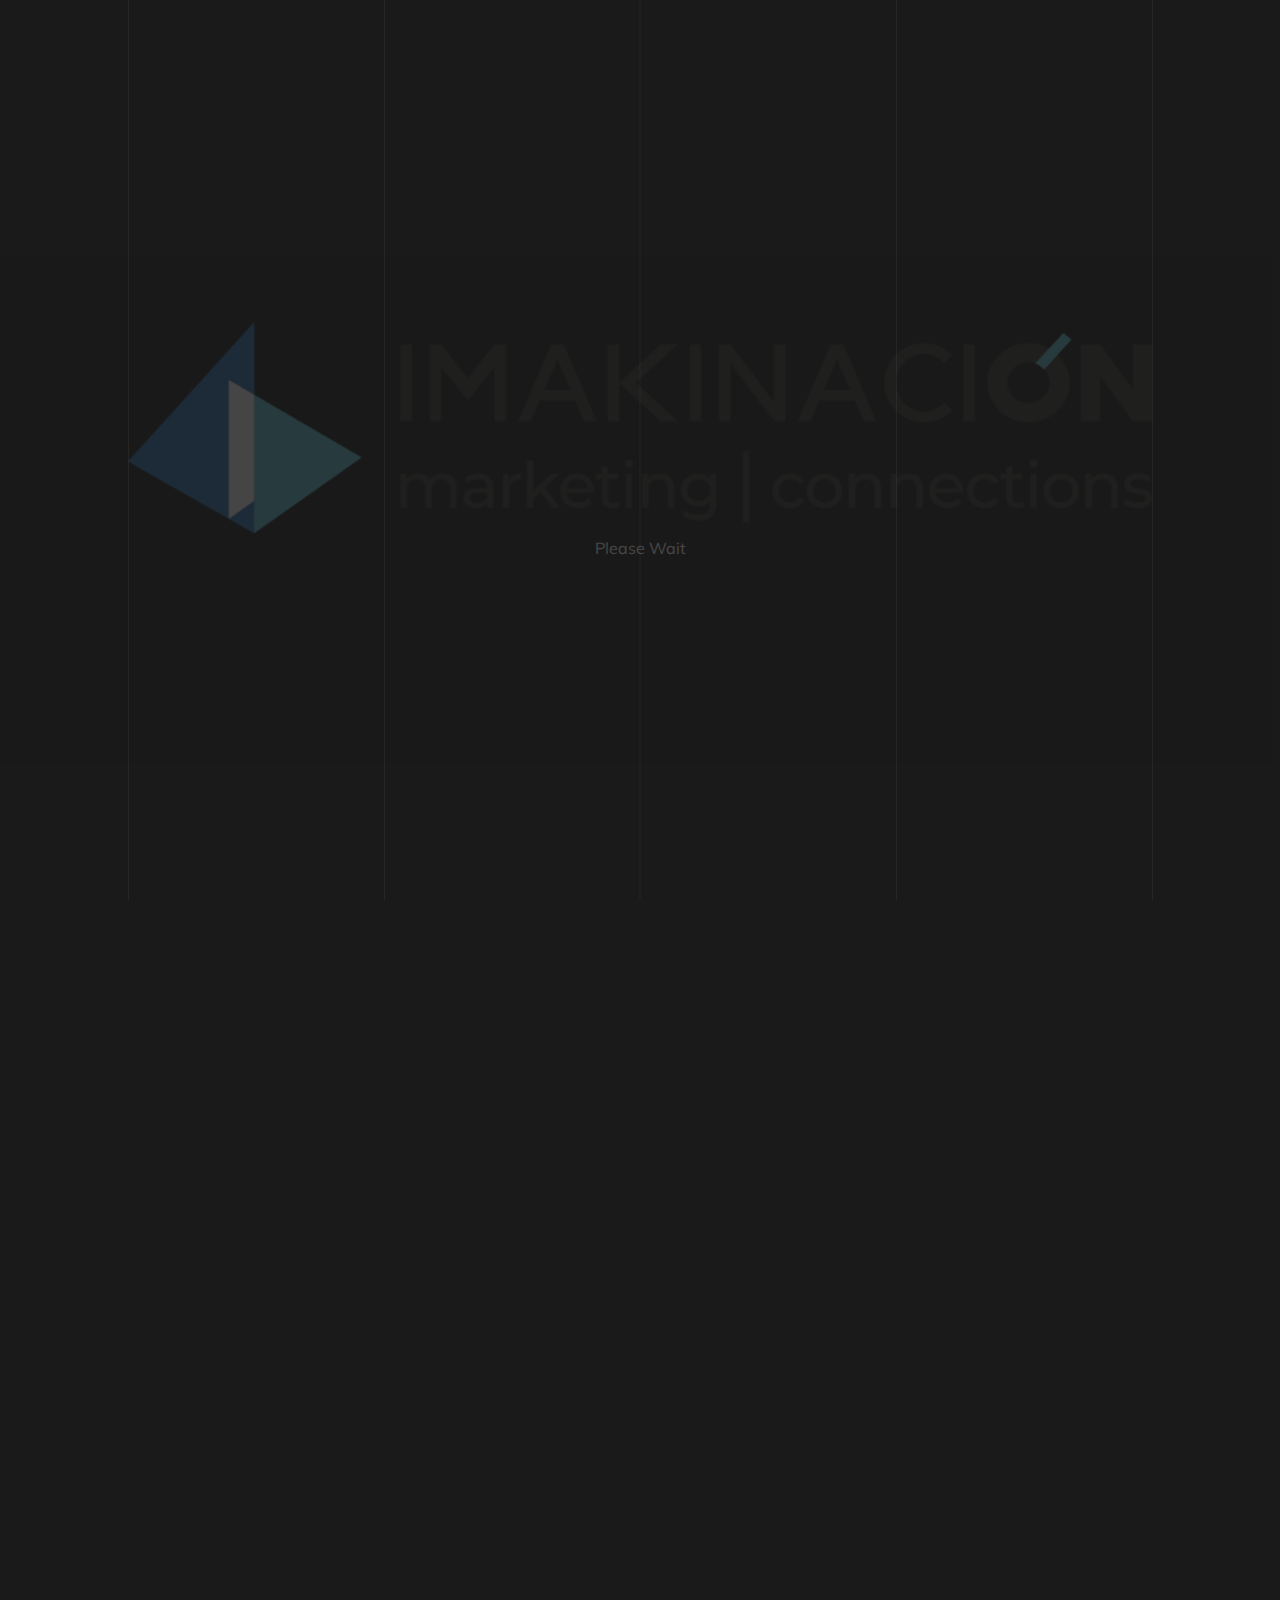
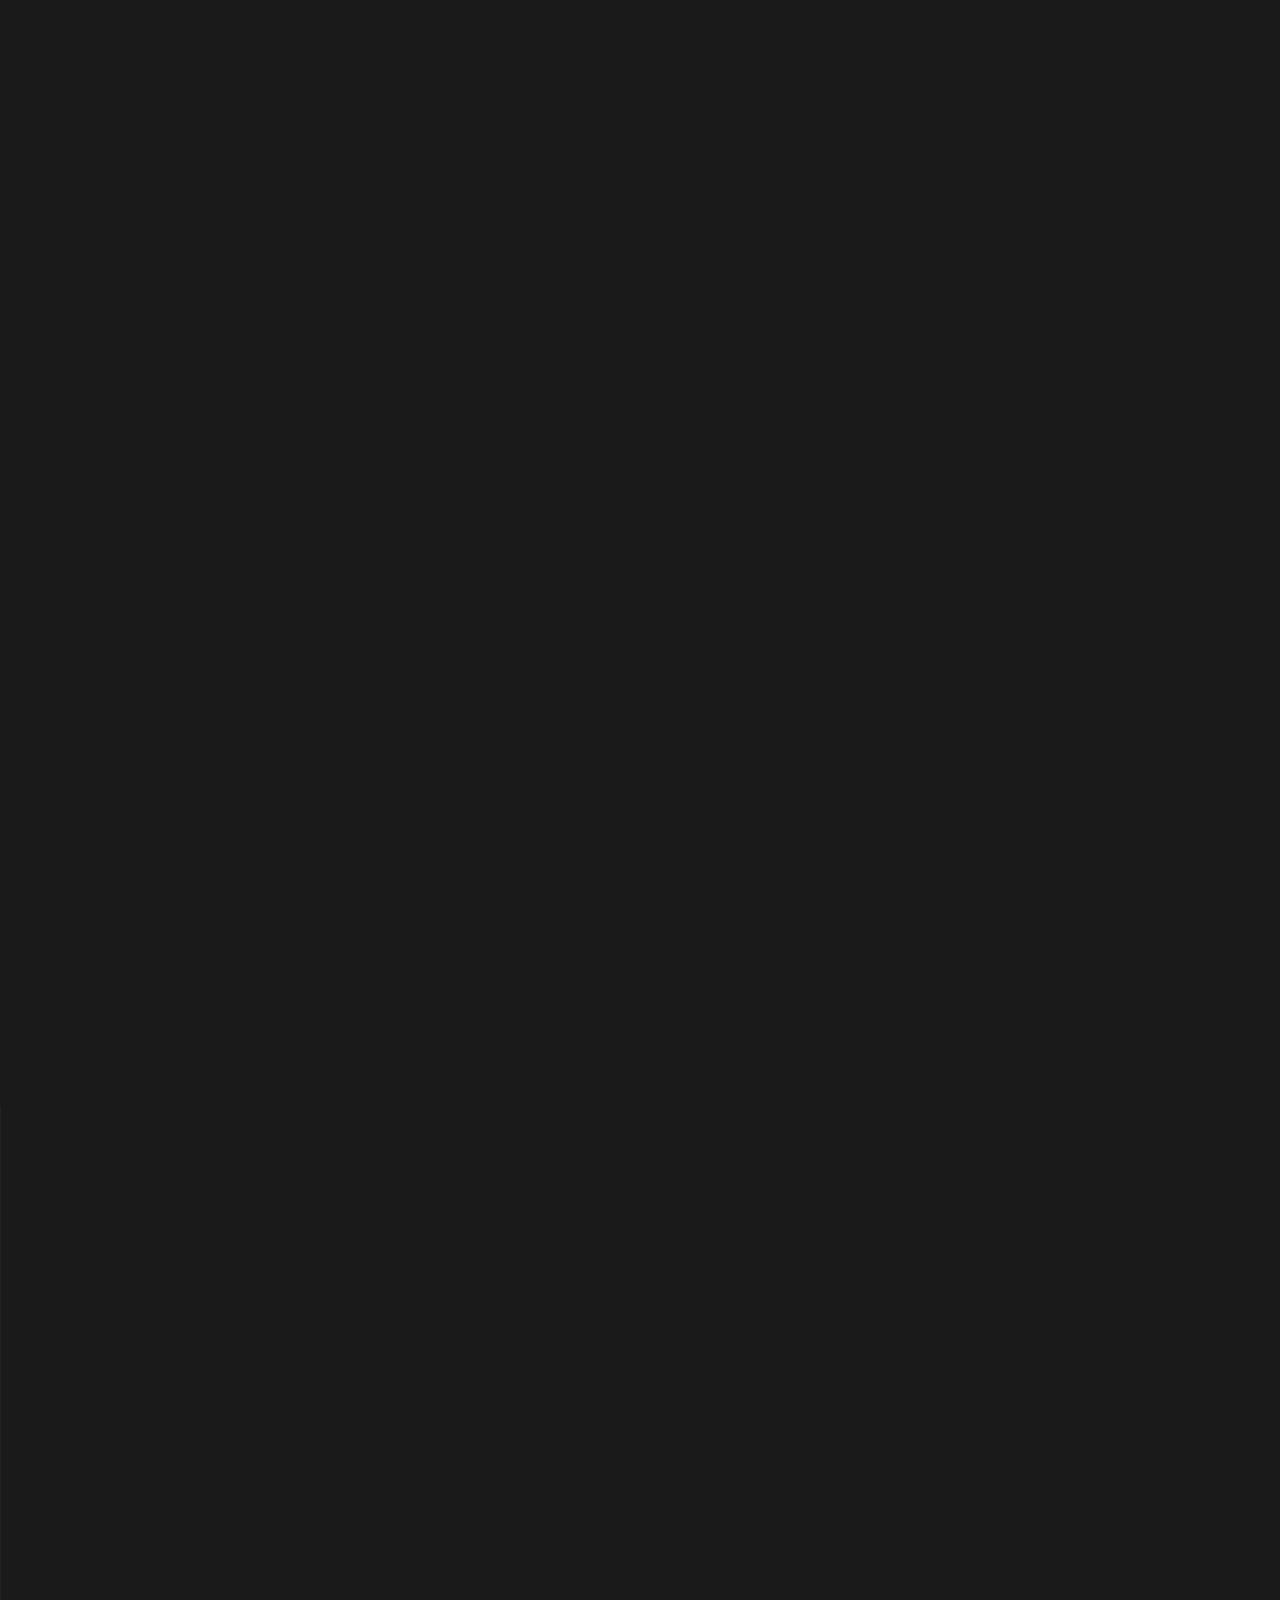
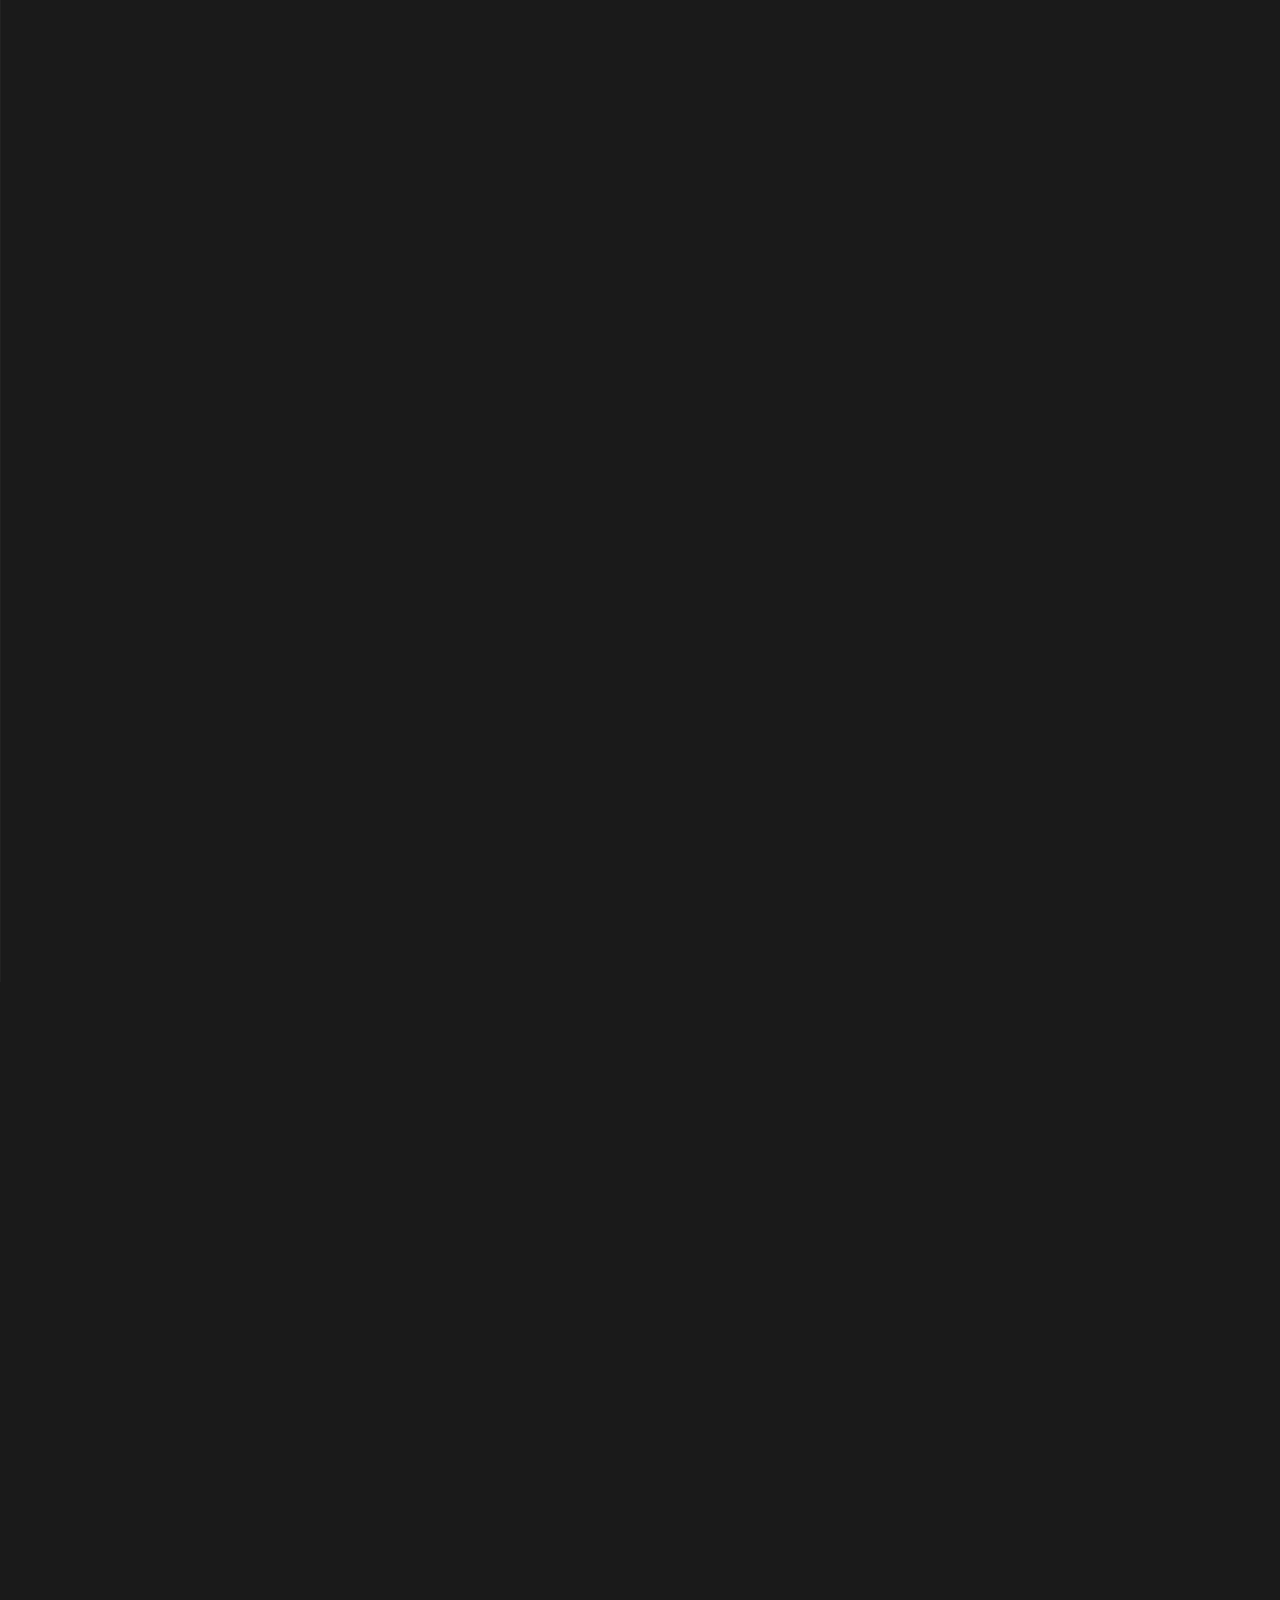
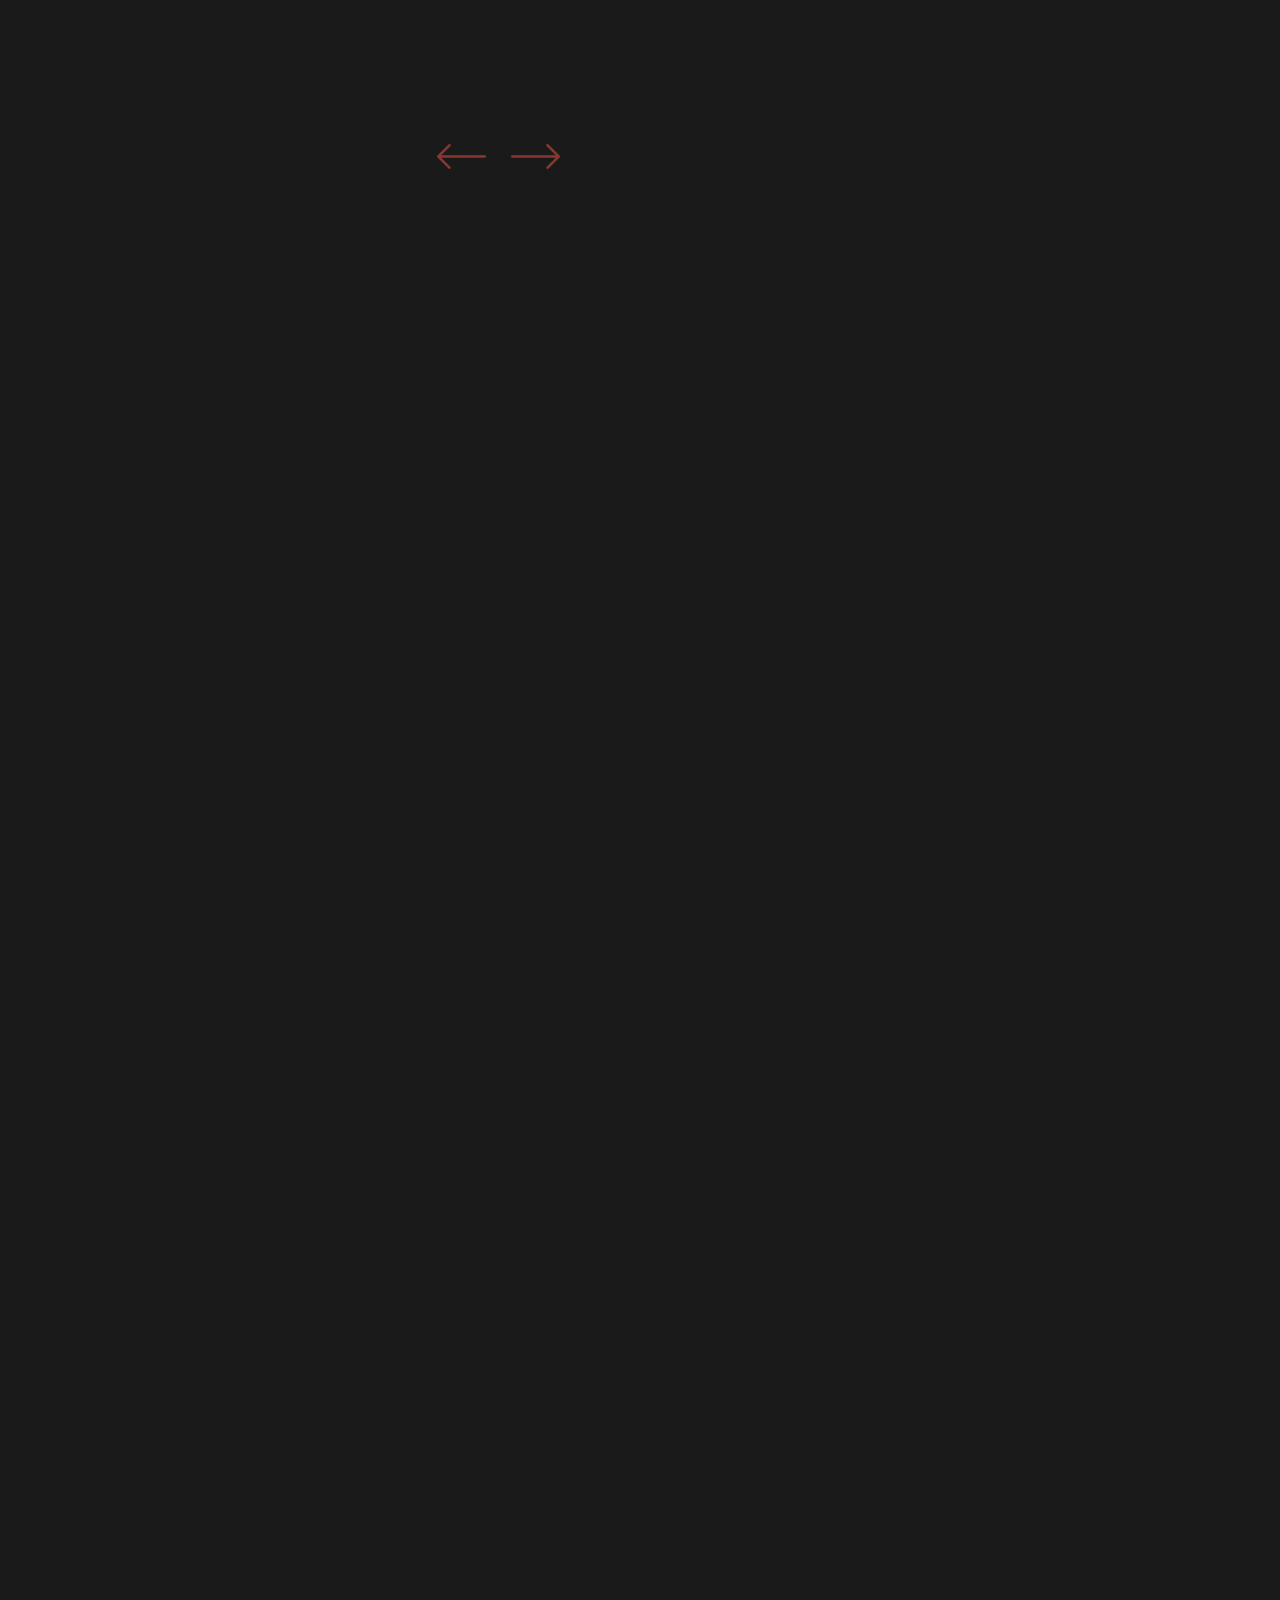
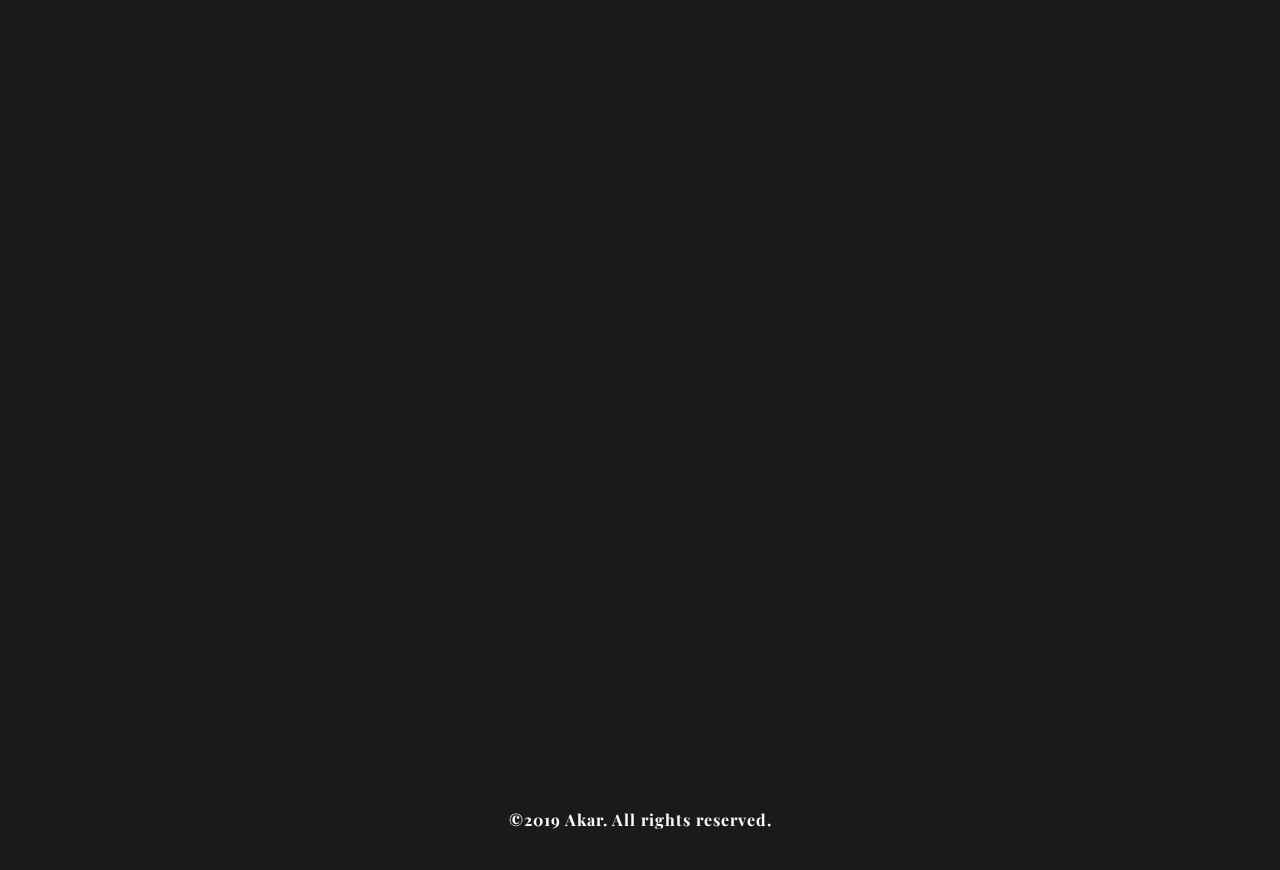
<file: index-dark.html>
<!doctype html>
<html lang="en">

<head>
    <!-- Required meta tags -->
    <meta charset="utf-8">
    <meta name="viewport" content="width=device-width, initial-scale=1, shrink-to-fit=no">
    <title>Akar</title>

    <!-- Font Awesome -->
    <link rel="stylesheet" href="https://use.fontawesome.com/releases/v5.6.3/css/all.css" integrity="sha384-UHRtZLI+pbxtHCWp1t77Bi1L4ZtiqrqD80Kn4Z8NTSRyMA2Fd33n5dQ8lWUE00s/"
        crossorigin="anonymous">

    <!-- Plugin CSS -->
    <link rel="stylesheet" href="assets/css/plugin.css">

    <!-- Main CSS -->
    <link rel="stylesheet" href="assets/css/main.css">

    <!-- Responsive CSS -->
    <link rel="stylesheet" href="assets/css/responsive.css">

</head>

<body>
    <div id="preloader">
        <div class="loader-logo text-center">
            <img src="assets/img/logo.png" alt="">
            <p>Please Wait</p>
        </div>
    </div>


    <!-- Start Header -->
    <header>
        <nav>
            <div class="logo">
                <a href="index.html"><img src="assets/img/logo.png" alt="logo"></a>
            </div>
            <div class="toggle-btn">
                <div class="burger-menu">
                    <span class="one"></span>
                    <span class="two"></span>
                    <span class="tre"></span>
                </div>
            </div>

            <div class="bg-nav"></div>

            <div class="manu-container">
                <div class="menu">
                    <div class="data">
                        <div class="container">
                            <div class="row">
                                <div class="col-lg-6">
                                    <div class="links text-center text-lg-left">
                                        <ul>
                                            <li><a class="menu-link active" href="#" data-scroll-nav="0">Home</a></li>
                                            <li><a class="menu-link" href="#" data-scroll-nav="1">About</a></li>
                                            <li><a class="menu-link" href="#" data-scroll-nav="2">Services</a></li>
                                            <li><a class="menu-link" href="#" data-scroll-nav="3">Portfolio</a></li>
                                            <li><a class="menu-link" href="#" data-scroll-nav="4">Team</a></li>
                                            <li><a class="menu-link" href="#" data-scroll-nav="5">News</a></li>
                                            <li><a class="menu-link" href="#" data-scroll-nav="6">Client</a></li>
                                            <li><a class="menu-link" href="#" data-scroll-nav="7">Contact</a></li>
                                        </ul>
                                    </div>

                                </div>

                                <div class="col-lg-4 offset-lg-2 centered text-right">
                                    <div class="address-menu">
                                        <h3>ADDRESS</h3>
                                        <h4>Flower 03/11 Street Klaten, Central Java, Indonesia</h4>
                                    </div>
                                </div>
                            </div>
                        </div>
                    </div>

                </div>
            </div>
        </nav>


    </header>
    <!-- End Header -->

    <!-- Start Hero -->
    <section class="hero centered" data-scroll-index="0">
        <div class="hero-bg">
            <div class="square"></div>
            <div class="square-overlay"></div>
        </div>
        <div class="email-link title-anim">
            <a href="#">hello@akarstudio.com</a>
        </div>
        <div class="social title-anim">
            <ul>
                <li><a href="#"><i class="fab fa-instagram" aria-hidden="true"></i> </a></li>
                <li><a href="#"><i class="fab fa-behance" aria-hidden="true"></i></a></li>
                <li><a href="#"><i class="fab fa-dribbble" aria-hidden="true"></i></a></li>
            </ul>
        </div>
        <div class="container between">
            <div class="row">
                <div class="col-lg-6">
                    <div>
                        <div class="hero-title text-left">
                            <h3 class="title-anim">We are</h3>
                            <h1 class="title-anim">Creative Agency</h1>
                            <div class="mt-20"></div>
                            <p class="title-anim">Digital agency based in Klaten, Indonesia that loves to craft
                                attractive experiences for the web.</p>
                            <div class="mt-40 title-anim">
                                <a class="btn-main" href="#" data-scroll-nav="1">About us</a>
                            </div>
                        </div>
                    </div>
                </div>
            </div>
        </div>
    </section>
    <!-- End Hero -->

    <!-- Start About -->
    <section id="about" class="about parallax-scrl" data-scroll-index="1">
        <div class="right-bg"></div>
        <div class="container">

            <div class="row">
                <div class="col-lg-12">

                </div>

                <div class="col-lg-6 order-lg-2">

                    <div class="about-text">
                        <div class="title text-left">
                            <h3>Testimonial &</h3>
                            <h2>About us</h2>
                        </div>
                        <div class="about-inner mt-30">
                            <h4>Akar is a digital agency specializing in handcrafted websites that stir emotion.</h4>
                            <p>We specialize in the design, development and implementation of tailor-made solutions for
                                corporate and marketing communications across a wide range of business sectors.</p>
                            <p>From individual design elements to websites, apps, complete campaign designs and more,
                                we
                                provide our corporate clients with everything they need to communicate their brand in
                                the
                                most unique, memorable and user-friendly way possible.</p>
                        </div>


                    </div>
                </div>
                <div class="col-lg-6 order-lg-1">
                    <div class="about-img line-img">
                        <div class="about-overlay"></div>
                        <img class="img-fluid" src="assets/img/about/2.jpg" alt="1">
                    </div>

                </div>
            </div>
        </div>

    </section>

    <div class="between">
        <div class="line-between"></div>
    </div>

    <!-- Start Service -->
    <section id="service" class="service parallax-scrl" data-scroll-index="2">
        <div class="container">
            <div class="row">
                <div class="col-lg-5">
                    <div class="title text-left">
                        <h3>Our areas of</h3>
                        <h2>Services</h2>
                    </div>
                </div>
            </div>

            <div class="row">
                <div class="col-lg-4 mt-30">
                    <div class="service-item bg-main">
                        <div class="service-icon text-center">
                            <img src="assets/img/service/1.png" alt="">
                        </div>
                        <div class="service-text">
                            <h3>GRAPHIC DESIGN</h3>
                            <p>Put your eyes on your customers while keeping a graphic and aesthetic coherence. </p>
                            <div class="service-line"></div>
                            <ul class="service-list">
                                <li>Logo Design</li>
                                <li>UI/UX</li>
                                <li>Illustration</li>
                            </ul>
                        </div>
                    </div>
                </div>

                <div class="col-lg-4 mt-50">
                    <div class="service-item bg-second">
                        <div class="service-icon text-center">
                            <img src="assets/img/service/2.png" alt="">
                        </div>
                        <div class="service-text">
                            <h3>DEVELOPMENT</h3>
                            <p>Put your eyes on your customers while keeping a graphic and aesthetic coherence. </p>
                            <div class="service-line"></div>
                            <ul class="service-list">
                                <li>Website</li>
                                <li>Mobile App</li>
                                <li>Desktop App</li>
                            </ul>
                        </div>
                    </div>
                </div>

                <div class="col-lg-4 mt-30">
                    <div class="service-item bg-main">
                        <div class="service-icon text-center">
                            <img src="assets/img/service/3.png" alt="">
                        </div>
                        <div class="service-text">
                            <h3>BRANDING</h3>
                            <p>Put your eyes on your customers while keeping a graphic and aesthetic coherence. </p>
                            <div class="service-line"></div>
                            <ul class="service-list">
                                <li>Logo Design</li>
                                <li>UI/UX</li>
                                <li>Illustration</li>
                            </ul>
                        </div>
                    </div>
                </div>

            </div>

        </div>
    </section>
    <!-- End Service -->

    <div class="between">
        <div class="line-between"></div>
    </div>

    <!-- Project Start -->
    <section id="project" class="project-section parallax-scrl" data-scroll-index="3">
        <div class="left-bg"></div>
        <div class="container">
            <div class="row">
                <div class="col-lg-12 mt-30">
                    <div class="title">
                        <h3>Our recent</h3>
                        <h2>Projects</h2>

                    </div>
                </div>
            </div>
            <div class="row mt-40">

                <!-- Project 07 -->
                <div class="col-md-12 col-lg-6">
                    <a href="project-detail-dark.html">
                        <div class="project-content">
                            <div class="img-project">
                                <img src="assets/img/portfolio/7.jpg" alt="">
                            </div>
                            <div class="detail-project">
                                <p><span class="number">01</span> <span class="strip"></span> Web Development</p>
                                <h3 class="reveal-text">After Hours</h3>
                            </div>
                        </div>
                    </a>
                </div>

                <!-- Project 08 -->
                <div class="col-md-12 col-lg-6">
                    <a href="project-detail-dark.html">
                        <div class="project-content mt-60-lg ">
                            <div class="img-project">
                                <img src="assets/img/portfolio/8.jpg" alt="">
                            </div>
                            <div class="detail-project">
                                <p><span class="number">02</span> <span class="strip"></span>Branding</p>
                                <h3 class="reveal-text">Balsoy</h3>
                            </div>
                        </div>
                    </a>
                </div>

                <!-- Project 07 -->
                <div class="col-md-12 col-lg-6">
                    <a href="project-detail-dark.html">
                        <div class="project-content">
                            <div class="img-project">
                                <img src="assets/img/portfolio/1.jpg" alt="">
                            </div>
                            <div class="detail-project">
                                <p><span class="number">03</span> <span class="strip"></span>Mobile App</p>
                                <h3 class="reveal-text">Explore to Mars</h3>
                            </div>
                        </div>
                    </a>
                </div>

                <!-- Project 08 -->
                <div class="col-md-12 col-lg-6">
                    <a href="project-detail-dark.html">
                        <div class="project-content mt-60-lg">
                            <div class="img-project">
                                <img src="assets/img/portfolio/2.jpg" alt="">
                            </div>
                            <div class="detail-project">
                                <p><span class="number">04</span> <span class="strip"></span>Branding</p>
                                <h3 class="reveal-text">Y A S</h3>
                            </div>
                        </div>
                    </a>
                </div>

                <div class="col-lg-12 text-center">
                    <div class="mt-20">
                        <a class="btn-main" href="single-portfolio-dark.html">All Projects</a>
                    </div>
                </div>

            </div>
        </div>
    </section>
    <!-- End Projects -->

    <div class="between">
        <div class="line-between"></div>
    </div>

    <!-- Start Team -->
    <section id="team" class="team parallax-scrl" data-scroll-index="4">
        <div class="team-text-bg"></div>
        <div class="container">

            <div class="row">

                <div class="col-lg-3 order-lg-2 centered">
                    <div class="title text-left">
                        <h3>Our Awesome</h3>
                        <h2>Team</h2>

                    </div>

                </div>

                <div class="col-lg-9 order-lg-1 mt-10">
                    <div class="team-slider">
                        <div class="owl-carousel owl-theme">
                            <div class="team-item text-center">
                                <div class="team-img">
                                    <img class="img-fluid" src="assets/img/team/1.png" alt="a">
                                </div>
                                <div class="team-text">
                                    <h3>Nicky Astria</h3>
                                    <p>Web Developer</p>
                                </div>
                            </div>

                            <div class="team-item text-center">
                                <div class="team-img">
                                    <img class="img-fluid" src="assets/img/team/2.png" alt="a">
                                </div>
                                <div class="team-text">
                                    <h3>Ivan Seventeen</h3>
                                    <p>Graphic Designer</p>
                                </div>
                            </div>

                            <div class="team-item text-center">
                                <div class="team-img">
                                    <img class="img-fluid" src="assets/img/team/3.png" alt="a">
                                </div>
                                <div class="team-text">
                                    <h3>Nicky Astria</h3>
                                    <p>Web Developer</p>
                                </div>
                            </div>
                        </div>
                    </div>
                    <div class="mt-40 text-center">
                        <ul class="arrows">
                            <li class="arrow-left -team"><img src="assets/img/arrow-light.png" alt=""></li>
                            <li class="arrow-right -team"><img src="assets/img/arrow-light-R.png" alt=""></li>
                        </ul>
                    </div>
                </div>
            </div>
        </div>
    </section>
    <!-- End Team -->

    <div class="between">
        <div class="line-between"></div>
    </div>

    <!-- Start News -->
    <section id="news" class="news parallax-scrl" data-scroll-index="5">
        <div class="left-bg"></div>
        <div class="about-text-bg"></div>
        <div class="container">


            <div class="row">
                <div class="col-lg-12 mid-title">
                    <div class="title text-center">
                        <h3>Recent</h3>
                        <h2>News</h2>
                    </div>
                </div>
                <div class="col-lg-12 mt-50">
                    <div class="news-slider">
                        <div class="owl-carousel owl-theme">
                            <div class="news-item text-center">

                                <div class="news-img">
                                    <img class="img-fluid" src="assets/img/news/1.jpg" alt="">
                                </div>
                                <div class="news-text">
                                    <h3>Transport and Awwards</h3>
                                    <p>We’ve been selected by GABA to bring their story .</p>
                                    <a class="news-link" href="project-detail-dark.html">Read more</a>
                                </div>

                            </div>
                            <div class="news-item text-center">

                                <div class="news-img">
                                    <img class="img-fluid" src="assets/img/news/2.jpg" alt="">
                                </div>
                                <div class="news-text">
                                    <h3>Transport and Awwards</h3>
                                    <p>We’ve been selected by GABA to bring their story .</p>
                                    <a class="news-link" href="project-detail-dark.html">Read more</a>
                                </div>

                            </div>
                            <div class="news-item text-center">

                                <div class="news-img">
                                    <img class="img-fluid" src="assets/img/news/3.jpg" alt="">
                                </div>
                                <div class="news-text">
                                    <h3>Transport and Awwards</h3>
                                    <p>We’ve been selected by GABA to bring their story .</p>
                                    <a class="news-link" href="project-detail-dark.html">Read more</a>
                                </div>

                            </div>
                            <div class="news-item text-center">

                                <div class="news-img">
                                    <img class="img-fluid" src="assets/img/news/4.jpg" alt="">
                                </div>
                                <div class="news-text">
                                    <h3>Transport and Awwards</h3>
                                    <p>We’ve been selected by GABA to bring their story .</p>
                                    <a class="news-link" href="project-detail-dark.html">Read more</a>
                                </div>

                            </div>
                        </div>
                    </div>
                    <div class="mt-40 text-center">
                        <ul class="arrows">
                            <li class="arrow-left -news"><img src="assets/img/arrow-light.png" alt=""></li>
                            <li class="arrow-right -news"><img src="assets/img/arrow-light-R.png" alt=""></li>
                        </ul>
                    </div>
                </div>



            </div>

        </div>
    </section>
    <!-- End News -->

    <div class="between">
        <div class="line-between"></div>
    </div>

    <!-- Start Testimonial -->
    <section id="client" class="testimonial fades" data-scroll-index="6">
        <div class="container">
            <div class="row">
                <div class="col-lg-12 mid-title">
                    <div class="title text-center">
                        <h3>Testimonial &</h3>
                        <h2>Quotes</h2>
                    </div>
                </div>
                <div class="col-lg-10 offset-lg-1 mt-20 fades">
                    <div class="quot-left">
                        <i class="fa fa-quote-left" aria-hidden="true"></i>
                    </div>
                    <div class="quot-right">
                        <i class="fa fa-quote-right" aria-hidden="true"></i>
                    </div>
                    <div class="testimonial">
                        <div class="owl-carousel owl-theme">
                            <div class="item-testi-slide">

                                <div class="testimonial-item text-center">
                                    <p>" We have partnered with 8chDesign GmbH since 2011, when they first designed our
                                        corporate stationery. Their work ethic is very professional, reliable, and
                                        timely. 8chDesign GmbH always goes the extra mile and thus comes highly
                                        recommended. "</p>
                                    <div class="author">
                                        <p class="author-text">Nattasha, Aloka CEO</p>
                                    </div>
                                </div>

                            </div>
                        </div>
                    </div>
                </div>
            </div>
            <div class="line-testi"></div>
        </div>
    </section>
    <!-- End Testimonial -->

    <!-- Start Client -->
    <div class="client mid-title fades">
        <div class="container">

            <div class="partner">
                <div class="owl-carousel owl-theme">
                    <div class="item-partner">
                        <div class="row">
                            <div class="col-lg-12">
                                <img src="assets/img/partner/light/client-1.png" alt="1">
                            </div>
                        </div>
                    </div>

                    <div class="item-partner">
                        <div class="row">
                            <div class="col-lg-12">
                                <img src="assets/img/partner/light/client-2.png" alt="1">
                            </div>
                        </div>
                    </div>

                    <div class="item-partner">
                        <div class="row">
                            <div class="col-lg-12">
                                <img src="assets/img/partner/light/client-3.png" alt="1">
                            </div>
                        </div>
                    </div>

                    <div class="item-partner">
                        <div class="row">
                            <div class="col-lg-12">
                                <img src="assets/img/partner/light/client-4.png" alt="1">
                            </div>
                        </div>
                    </div>


                </div>
            </div>
        </div>
    </div>
    <!-- End Client -->

    <div class="between">
        <div class="line-between"></div>
    </div>

    <!-- Start Contact -->
    <section class="contact" data-scroll-index="7">
        <div class="left-bg"></div>
        <div class="container">
            <div class="row">
                <div class="col-lg-6">
                    <div class="title">
                        <h3>Get in touch</h3>
                        <h2>Contact us</h2>
                    </div>
                    <div class="row">
                        <div class="col-lg-6  mt-40">
                            <div class="contact-item text-left">
                                <h3>Akar <span>Studio</span></h3>
                                <a href="#">Flower 03/11 Street Klaten, Central Java, Indonesia</a>
                            </div>
                        </div>

                        <div class="col-lg-6  mt-40">
                            <div class="contact-item text-left">
                                <div>
                                    <h3>Say <span>Hello</span></h3>
                                    <div>
                                        <a class="mail" href="#">hello@akarstudio.com</a>
                                    </div>
                                    <div class="mt-10">
                                        <a class="phone" href="#">+313-1253-312</a>
                                    </div>
                                    <div class="social mt-10">
                                        <ul>
                                            <li><a href="#"><i class="fab fa-instagram" aria-hidden="true"></i> </a></li>
                                            <li><a href="#"><i class="fab fa-behance" aria-hidden="true"></i></a></li>
                                            <li><a href="#"><i class="fab fa-dribbble" aria-hidden="true"></i></a></li>
                                            <li><a href="#"><i class="fab fa-twitter" aria-hidden="true"></i></a></li>
                                        </ul>
                                    </div>
                                </div>

                            </div>
                        </div>
                    </div>
                </div>

                <div class="col-lg-6 mt-30">
                    <div class="img-contact">
                        <img class="img-fluid" src="assets/img/news/2.jpg" alt="">

                    </div>

                </div>
            </div>

        </div>

    </section>
    <!-- End Contact -->

    <section class="copyrights">
        <div class="container">
            <div class="row">
                <div class="col-lg-12 text-center mt-40">
                    <div class="copyright">
                        <h3>©2019 Akar. All rights reserved.</h3>
                    </div>
                </div>
            </div>
        </div>

    </section>

    <!-- Decoration -->
    <div class="line-thumb">
        <div class="line-col first"></div>
        <div class="line-col second"></div>
        <div class="line-col third"></div>
        <div class="line-col fourth"></div>
        <div class="line-col fifth"></div>
    </div>


    <!-- Optional JavaScript -->
    <script src="assets/js/plugin.js"></script>
    <script src="assets/js/main.js"></script>
</body>

</html>
</file>
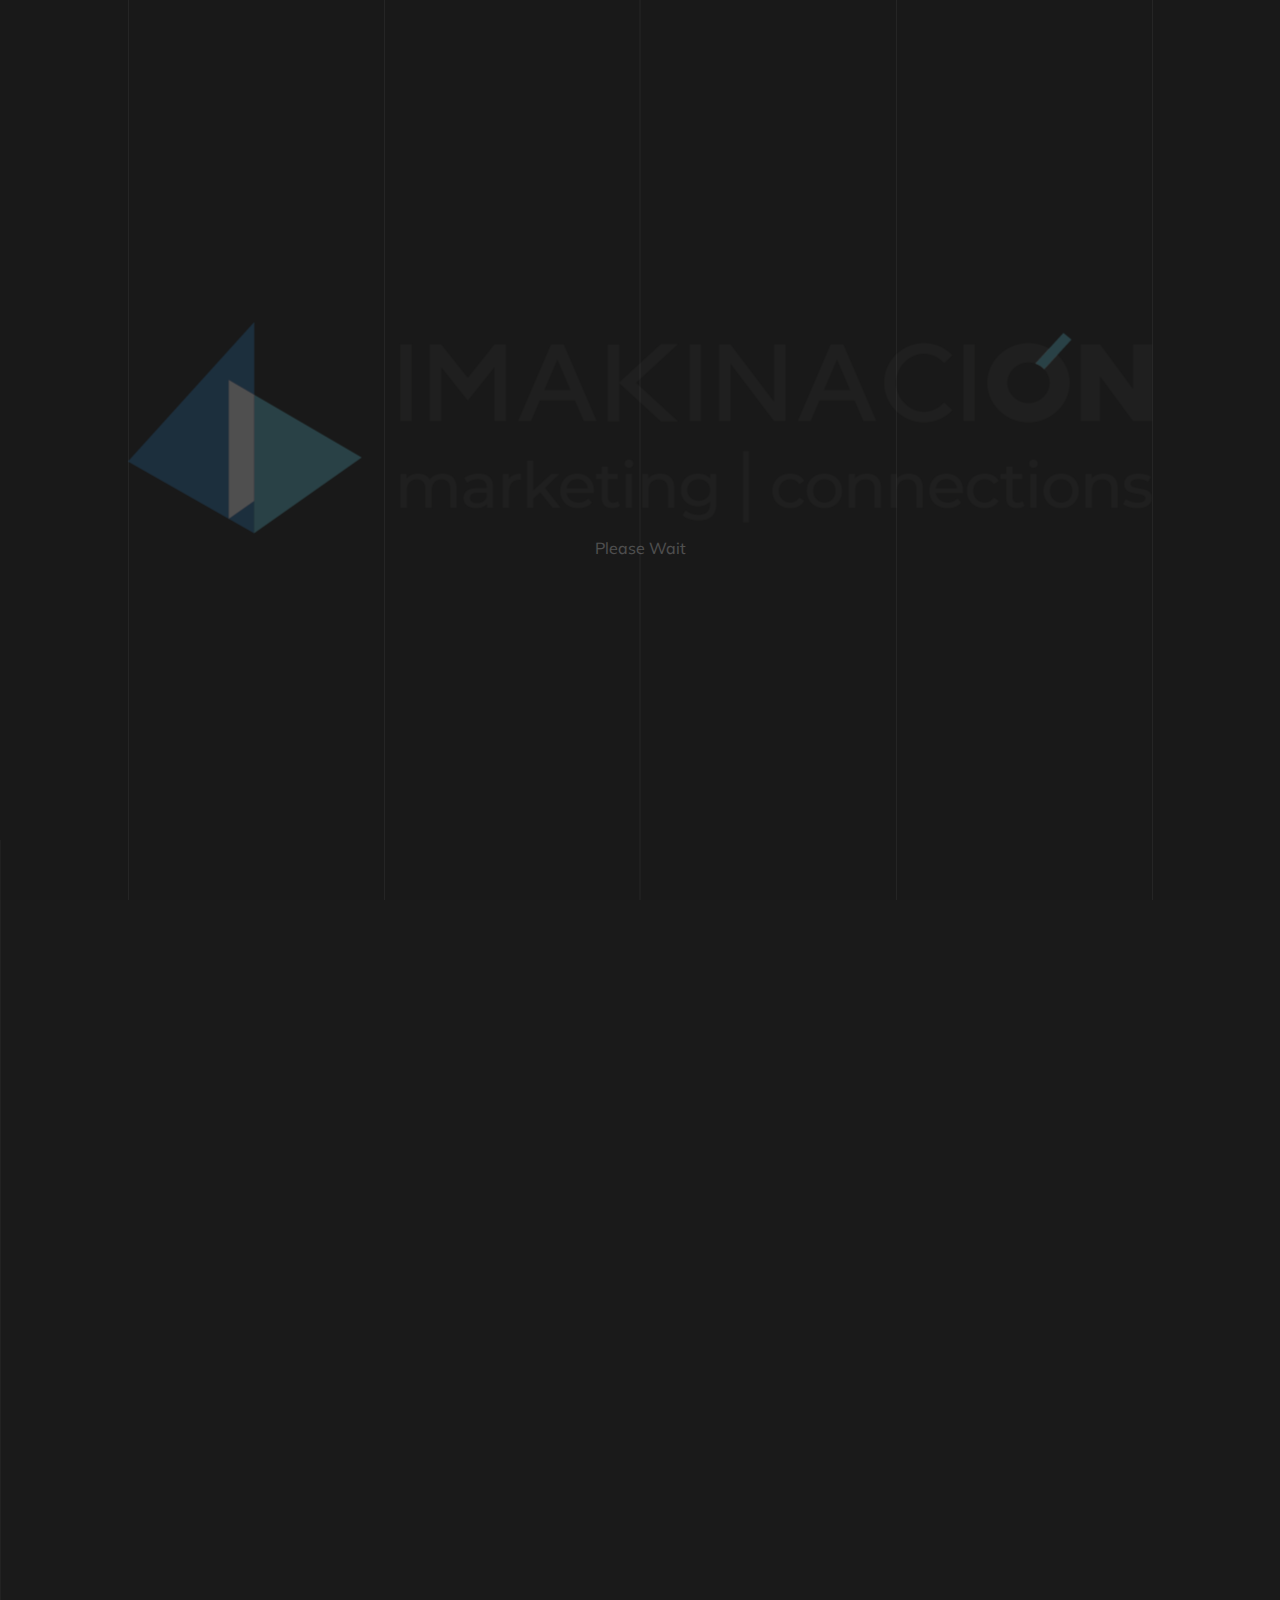
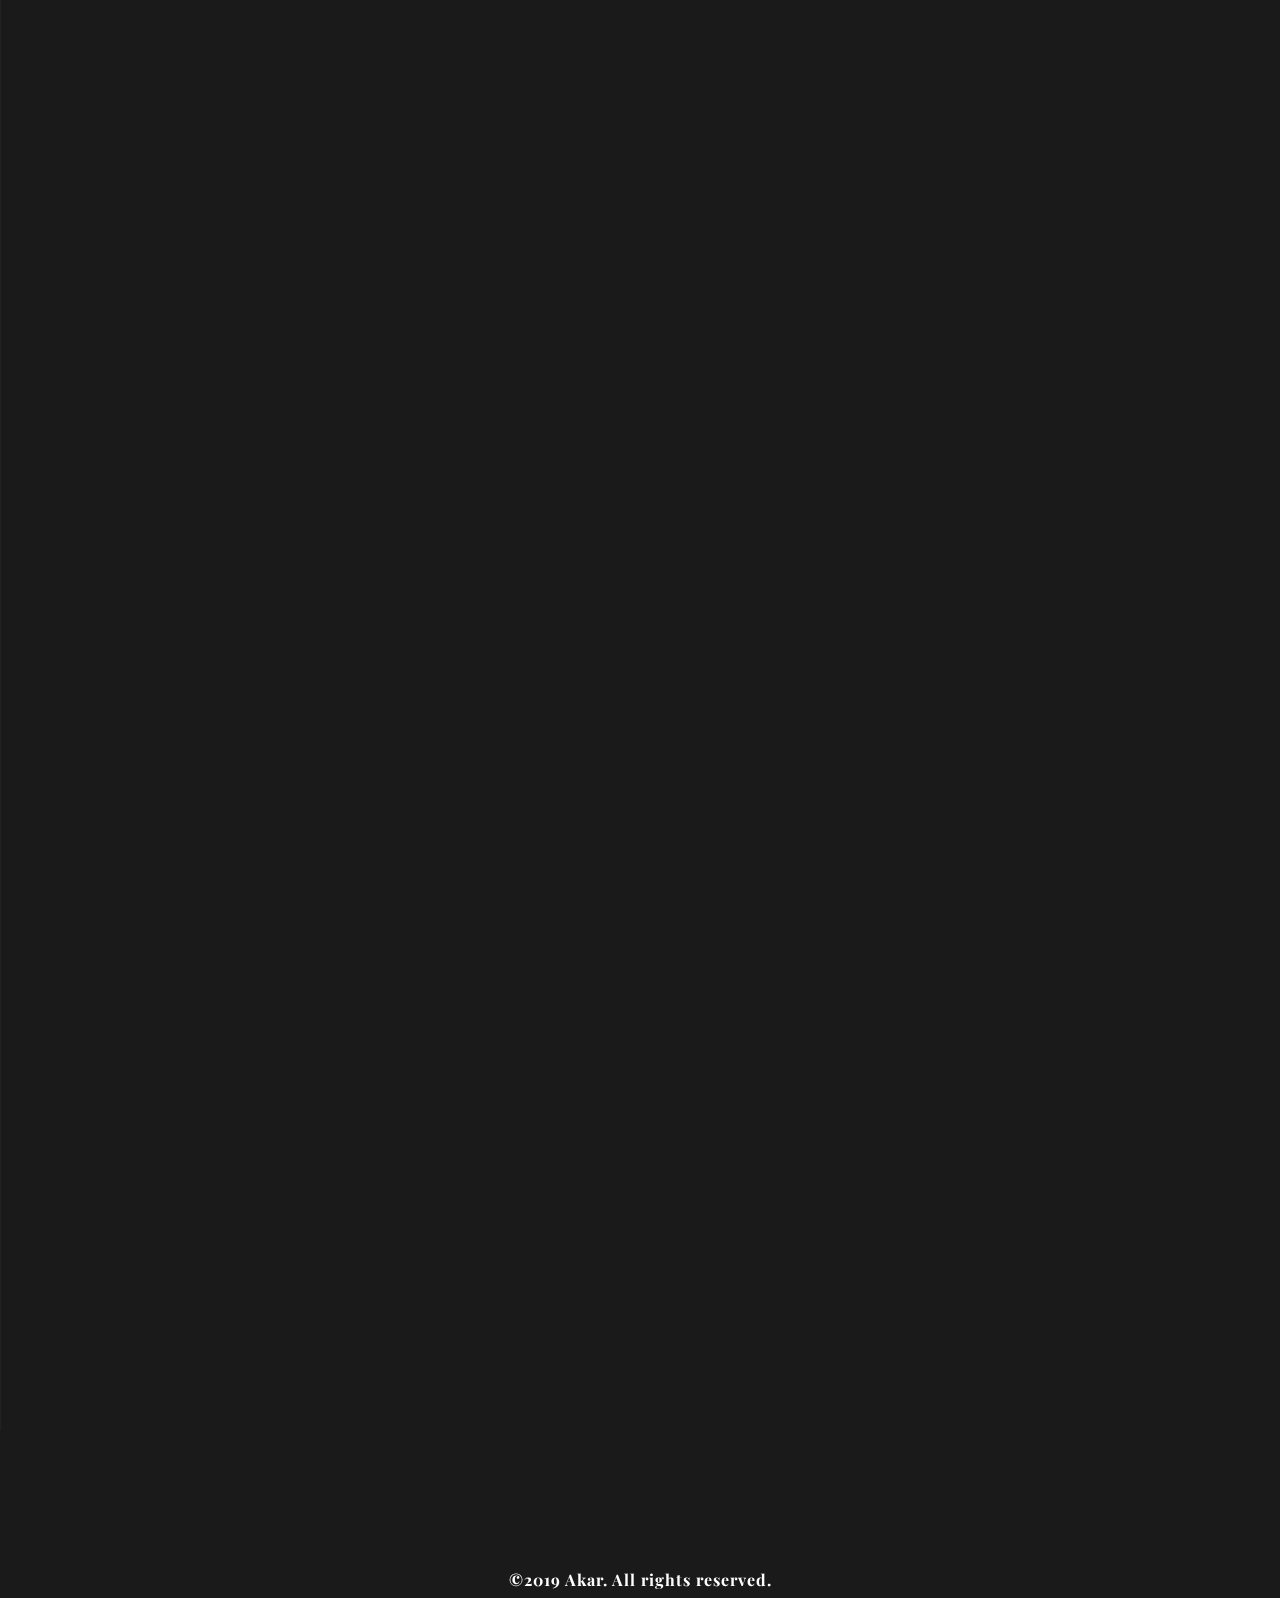
<file: index-templa.html>
<!doctype html>
<html lang="en">

<head>
    <!-- Required meta tags -->
    <meta charset="utf-8">
    <meta name="viewport" content="width=device-width, initial-scale=1, shrink-to-fit=no">
    <title>Akar</title>

    <!-- Font Awesome -->
    <link rel="stylesheet" href="https://use.fontawesome.com/releases/v5.6.3/css/all.css" integrity="sha384-UHRtZLI+pbxtHCWp1t77Bi1L4ZtiqrqD80Kn4Z8NTSRyMA2Fd33n5dQ8lWUE00s/"
        crossorigin="anonymous">

    <!-- Plugin CSS -->
    <link rel="stylesheet" href="assets/css/plugin.css">

    <!-- Main CSS -->
    <link rel="stylesheet" href="assets/css/main.css">

    <!-- Responsive CSS -->
    <link rel="stylesheet" href="assets/css/responsive.css">

</head>

<body>
    <div id="preloader">
        <div class="loader-logo text-center">
            <img src="assets/img/logo.png" alt="">
            <p>Please Wait</p>
        </div>
    </div>



    <!-- Start Hero -->
    <section class="hero centered" data-scroll-index="0">
        <div class="social title-anim">
            <ul>
                <li><a href="#"><i class="fab fa-instagram" aria-hidden="true"></i> </a></li>
                <li><a href="#"><i class="fab fa-behance" aria-hidden="true"></i></a></li>
                <li><a href="#"><i class="fab fa-dribbble" aria-hidden="true"></i></a></li>
            </ul>
        </div>
        <div class="container between">
            <div class="row">
                <div class="col-lg-8 offset-lg-2">
                    <div>
                        <div class="hero-title text-center">
                            <img class="title-anim" src="assets/img/logo.png" alt="logo">
                            <h1 class="title-anim">Akar.</h1>
                            <div class="mt-20"></div>
                            <p class="title-anim">Akar is a creative OnePage, modern & clean portfolio template intended for
                                designers, agency, photographers, architectures and other creative persons who wants
                                simple but beautiful portfolio website.</p>
                            <div class="mt-40 title-anim">
                                <a class="btn-main" href="#" data-scroll-nav="1">View demo</a>
                            </div>
                        </div>
                    </div>
                </div>
            </div>
        </div>

    </section>
    <!-- End Hero -->





    <!-- Project Start -->
    <section id="project" class="project-section parallax-scrl" data-scroll-index="1">
        <div class="left-bg"></div>
        <div class="container">

            <div class="row mt-40">


                <div class="col-md-12 col-lg-6">
                    <a href="index-dark.html" target="_blank">
                        <div class="project-content">
                            <div class="img-project">
                                <img src="assets/img/demo/1.jpg" alt="1">
                            </div>
                            <div class="mt-40">
                                <h3 class=" color-white">DARK STYLE</h3>
                            </div>
                        </div>
                    </a>
                </div>

                <div class="col-md-12 col-lg-6">
                    <a href="index-light.html" target="_blank">
                        <div class="project-content">
                            <div class="img-project">
                                <img src="assets/img/demo/2.jpg" alt="1">
                            </div>
                            <div class="mt-40">
                                <h3 class=" color-white">LIGHT STYLE</h3>
                            </div>
                        </div>
                    </a>
                </div>

                <div class="col-md-12 col-lg-6">
                    <a href="project-detail-dark.html" target="_blank">
                        <div class="project-content">
                            <div class="img-project">
                                <img src="assets/img/demo/3.jpg" alt="1">
                            </div>
                            <div class="mt-40">
                                <h3 class=" color-white">SINGLE DARK</h3>
                            </div>
                        </div>
                    </a>
                </div>

                <div class="col-md-12 col-lg-6">
                    <a href="project-detail-light.html" target="_blank">
                        <div class="project-content">
                            <div class="img-project">
                                <img src="assets/img/demo/4.jpg" alt="1">
                            </div>
                            <div class="mt-40">
                                <h3 class=" color-white">SINGLE LIGHT</h3>
                            </div>
                        </div>
                    </a>
                </div>

                <div class="col-md-12 col-lg-6">
                    <a href="single-portfolio-dark.html" target="_blank">
                        <div class="project-content">
                            <div class="img-project">
                                <img src="assets/img/demo/5.jpg" alt="1">
                            </div>
                            <div class="mt-40">
                                <h3 class=" color-white">SINGLE PORTFOLIO DARK</h3>
                            </div>
                        </div>
                    </a>
                </div>

                <div class="col-md-12 col-lg-6">
                    <a href="single-portfolio-light.html" target="_blank">
                        <div class="project-content">
                            <div class="img-project">
                                <img src="assets/img/demo/6.jpg" alt="1">
                            </div>
                            <div class="mt-40">
                                <h3 class=" color-white">SINGLE PORTFOLIO LIGHT</h3>
                            </div>
                        </div>
                    </a>
                </div>







            </div>
        </div>
    </section>
    <!-- End Projects -->

    <div class="between">
        <div class="line-between"></div>
    </div>


    <section class="copyrights">
        <div class="container">
            <div class="row">
                <div class="col-lg-12 text-center mt-40">
                    <div class="copyright">
                        <h3>©2019 Akar. All rights reserved.</h3>
                    </div>
                </div>
            </div>
        </div>

    </section>

    <!-- Decoration -->
    <div class="line-thumb">
        <div class="line-col first"></div>
        <div class="line-col second"></div>
        <div class="line-col third"></div>
        <div class="line-col fourth"></div>
        <div class="line-col fifth"></div>
    </div>


    <!-- Optional JavaScript -->
    <script src="assets/js/plugin.js"></script>
    <script src="assets/js/main.js"></script>
</body>

</html>
</file>
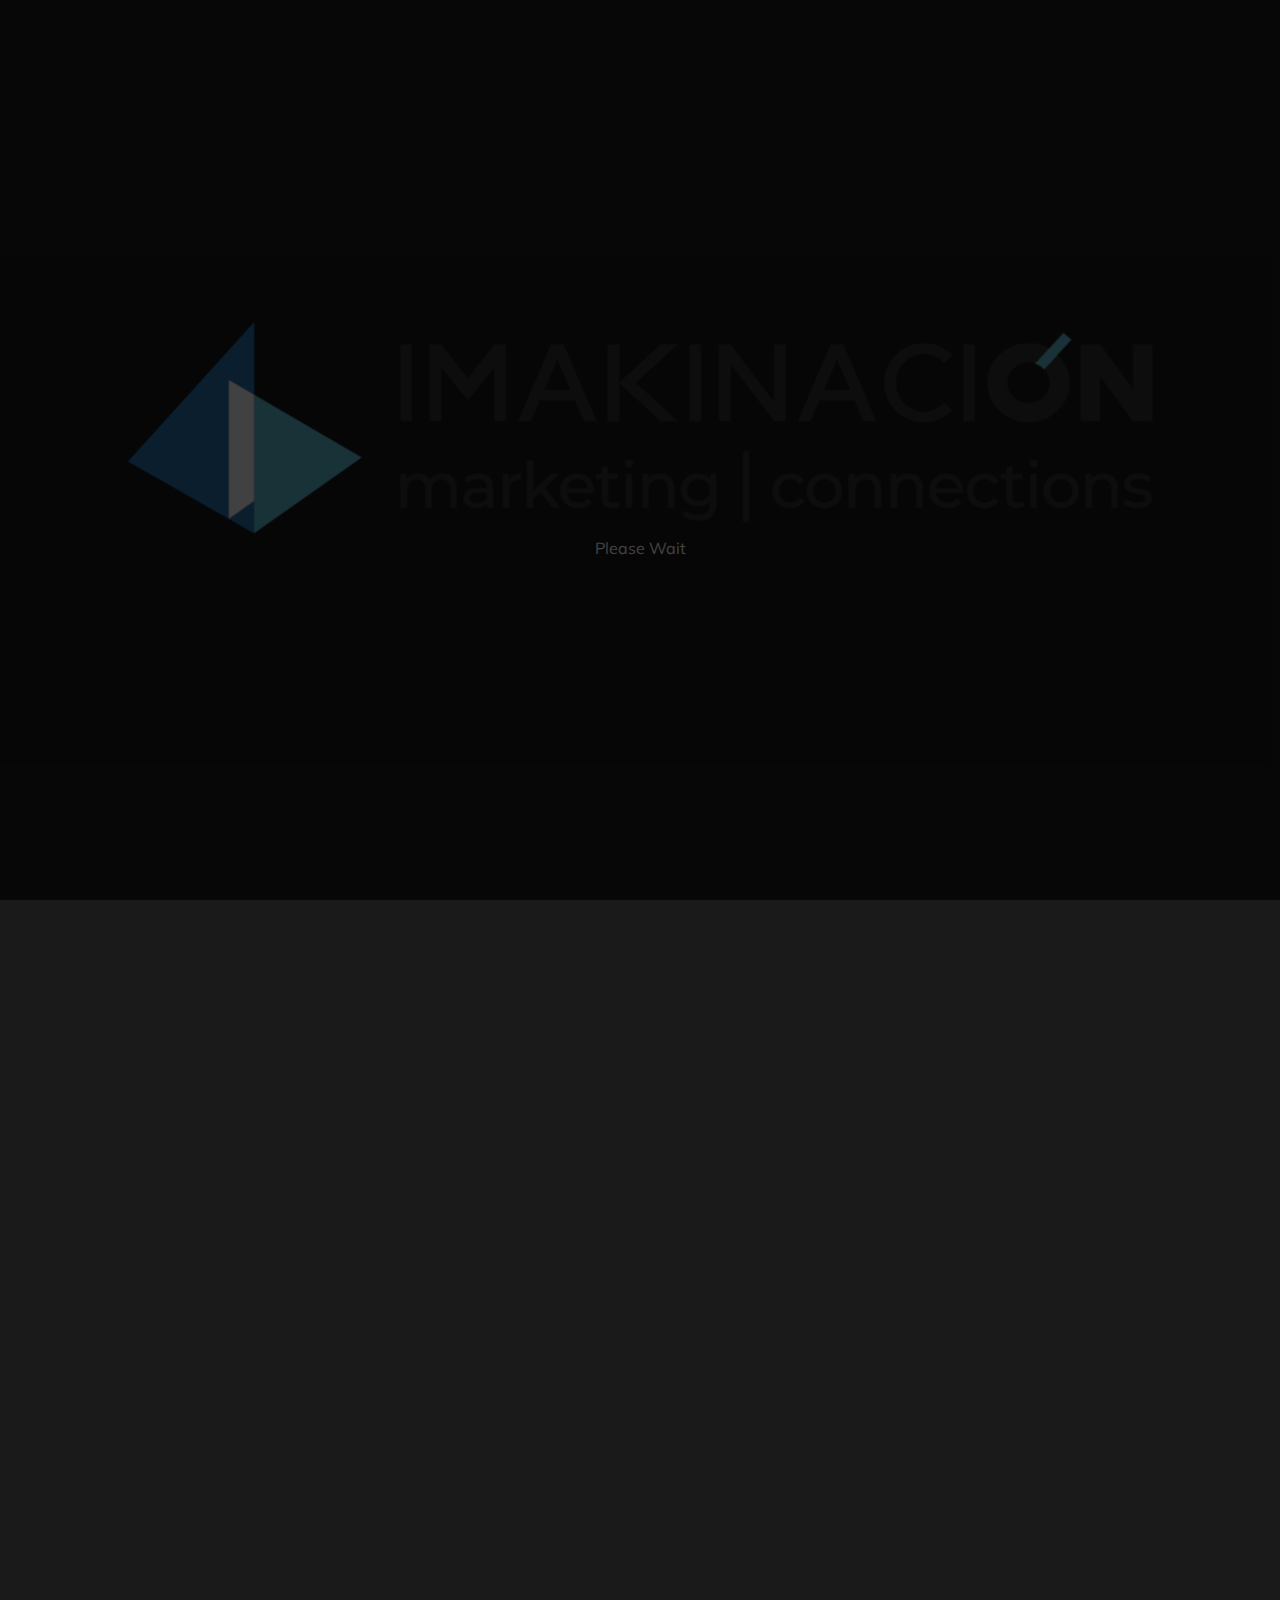
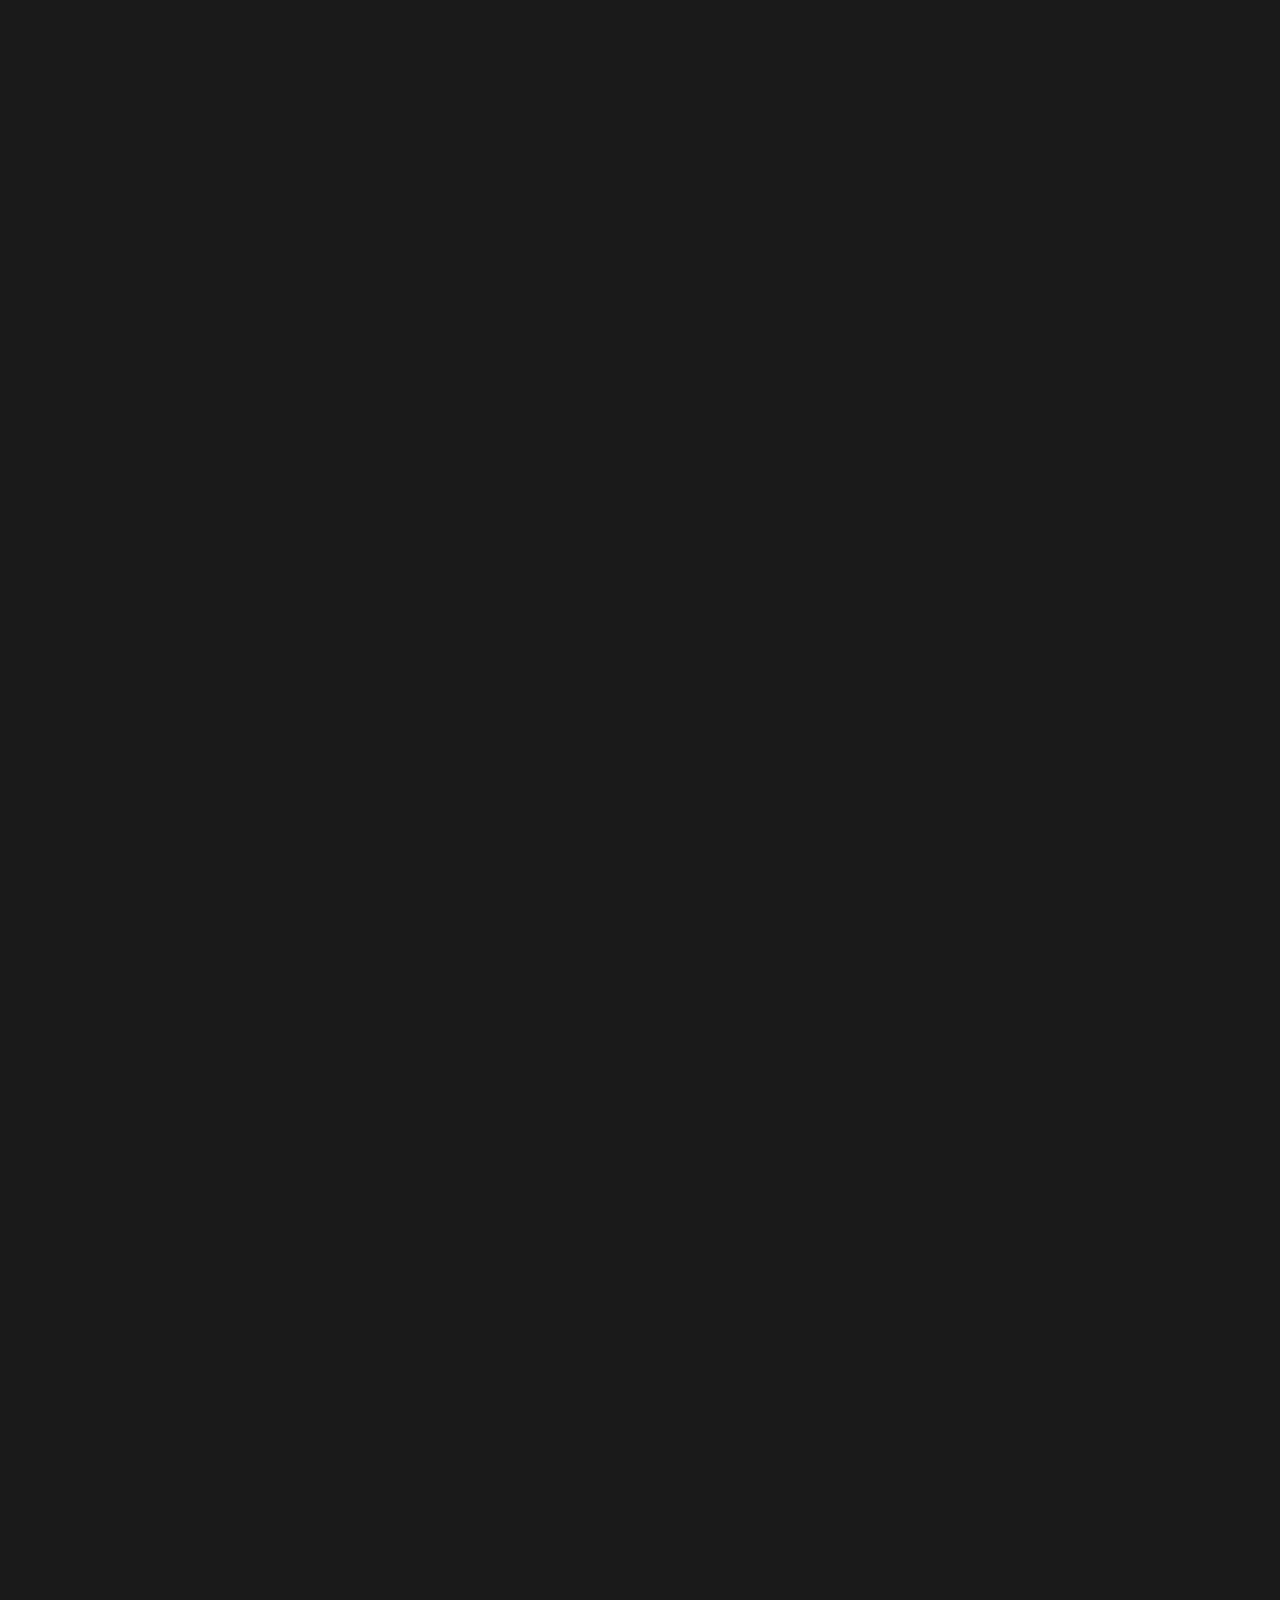
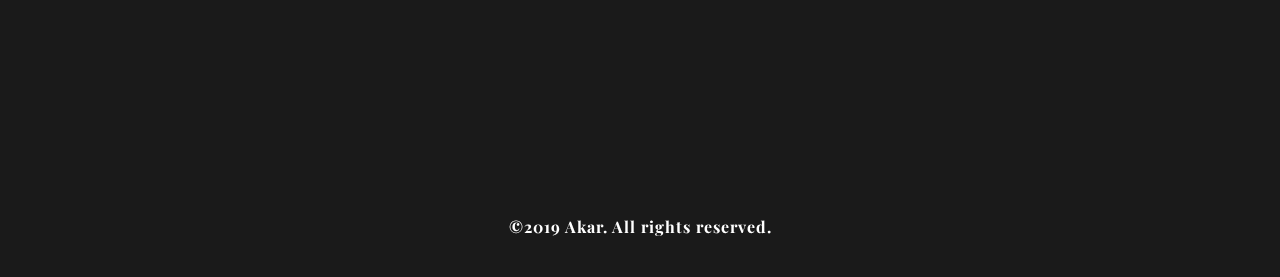
<file: project-detail-dark.html>
<!doctype html>
<html lang="en">

<head>
    <!-- Required meta tags -->
    <meta charset="utf-8">
    <meta name="viewport" content="width=device-width, initial-scale=1, shrink-to-fit=no">
    <title>Akar</title>

    <!-- Font Awesome -->
    <link rel="stylesheet" href="https://use.fontawesome.com/releases/v5.6.3/css/all.css" integrity="sha384-UHRtZLI+pbxtHCWp1t77Bi1L4ZtiqrqD80Kn4Z8NTSRyMA2Fd33n5dQ8lWUE00s/"
        crossorigin="anonymous">

    <!-- Plugin CSS -->
    <link rel="stylesheet" href="assets/css/plugin.css">

    <!-- Main CSS -->
    <link rel="stylesheet" href="assets/css/main.css">

    <!-- Responsive CSS -->
    <link rel="stylesheet" href="assets/css/responsive.css">

</head>

<body>
    <div id="preloader">
        <div class="loader-logo text-center">
            <img src="assets/img/logo.png" alt="">
            <p>Please Wait</p>
        </div>
    </div>


    <!-- Start Header -->
    <header>
        <nav>
            <div class="logo">
                <a href="index.html"><img src="assets/img/logo.png" alt="logo"></a>
            </div>
            <div class="toggle-btn">
                <div class="burger-menu">
                    <span class="one"></span>
                    <span class="two"></span>
                    <span class="tre"></span>
                </div>
            </div>

            <div class="bg-nav"></div>

            <div class="manu-container">
                <div class="menu">
                    <div class="data">
                        <div class="container">
                            <div class="row">
                                <div class="col-lg-6">
                                    <div class="links text-center text-lg-left">
                                        <ul>
                                            <li><a class="menu-link active" href="#" data-scroll-nav="0">Home</a></li>
                                            <li><a class="menu-link" href="index.html#about">About</a></li>
                                            <li><a class="menu-link" href="index.html#service">Services</a></li>
                                            <li><a class="menu-link" href="index.html#project" >Portfolio</a></li>
                                            <li><a class="menu-link" href="index.html#team" >Team</a></li>
                                            <li><a class="menu-link" href="index.html#news" >News</a></li>
                                            <li><a class="menu-link" href="index.html#client" >Client</a></li>
                                            <li><a class="menu-link" href="#" data-scroll-nav="7">Contact</a></li>
                                        </ul>
                                    </div>

                                </div>

                                <div class="col-lg-4 offset-lg-2 centered text-right">
                                    <div class="address-menu">
                                        <h3>ADDRESS</h3>
                                        <h4>Flower 03/11 Street Klaten, Central Java, Indonesia</h4>
                                    </div>
                                </div>
                            </div>
                        </div>
                    </div>

                </div>
            </div>
        </nav>


    </header>
    <!-- End Header -->

    <!-- Start Hero -->
    <div class="hero centered" data-scroll-index="0">
        <div class="hero-bg">
            <div class="square-project-detail"></div>
            <div class="square-overlay"></div>
        </div>
        <div class="email-link title-anim">
            <a href="#">hello@akarstudio.com</a>
        </div>
        <div class="social title-anim">
            <ul>
                <li><a href="#"><i class="fab fa-instagram" aria-hidden="true"></i> </a></li>
                <li><a href="#"><i class="fab fa-behance" aria-hidden="true"></i></a></li>
                <li><a href="#"><i class="fab fa-dribbble" aria-hidden="true"></i></a></li>
            </ul>
        </div>

    </div>
    <!-- End Hero -->


    <!-- Project Detail Start -->
    <section class="project-main parallax-scrl">
        <div class="project-detail">
            <div class="detail-title centered">
                <div class="container">
                    <div class="row">
                        <div class="col-lg-12 mid-title">
                            <div class="title text-center">
                                <h3>Branding, Websites, Logo</h3>
                                <h2>Y A S</h2>
                            </div>
                        </div>
                    </div>
                </div>
            </div>

            <div class="project-text">
                <div class="container">
                    <div class="row">
                        <div class="col-lg-4">
                            <div class="detailes">
                                <h3>Customer</h3>
                                <p>Brasserie La Binchoise</p>
                            </div>
                            <div class="detailes">
                                <h3>Year</h3>
                                <p>2019</p>
                            </div>
                        </div>

                        <div class="col-lg-4">
                            <div class="detailes">
                                <h3>type of projects</h3>
                                <p>Web design</p>
                                <p>Branding</p>
                                <p>Logo Identifity</p>
                            </div>
                        </div>

                        <div class="col-lg-4">
                            <div class="detailes">
                                <h3>Descriptions</h3>
                                <p> The name of the brand is YAS, the first letters of owner's first and last name. The
                                    company specializes in selling men’s unique accessories such as leather goods,
                                    cufflinks, jewelry and shoes. It is a brand that speaks to the real man who needs
                                    practicality and simplicity in the most elegant and luxurious way possible</p>
                            </div>
                        </div>
                    </div>
                </div>
            </div>
        </div>
    </section>
    <!-- Project Detail End -->

    <div class="container">
        <div class="row">
            <div class="col-lg-12 text-center">
                <div class="mt-40 title-anim">
                    <a class="btn-main" href="#">VISIT WEBSITES</a>
                </div>
            </div>
        </div>
    </div>

    <div class="between">
        <div class="line-between"></div>
    </div>
    <div class="project-main-img fades">
        <div class="container">
            <div class="row">
                <div class="col-lg-4 mt-30">
                    <img class="img-fluid" src="assets/img/work-detail/1.jpg" alt="">
                    <div class="mt-30"></div>
                    <p> The name of the brand is YAS, the first letters of owner's first and last name. The
                        company specializes in selling men’s unique accessories such as leather goods,
                        cufflinks, jewelry and shoes. It is a brand that speaks to the real man who needs
                        practicality and simplicity in the most elegant and luxurious way possible</p>
                </div>
                <div class="col-lg-8 mt-30">
                    <img class="img-fluid" src="assets/img/work-detail/2.jpg" alt="">
                </div>
                <div class="col-lg-12 mt-30">
                    <img class="img-fluid" src="assets/img/work-detail/3.jpg" alt="">
                </div>
            </div>
        </div>
    </div>



    <div class="between">
        <div class="line-between"></div>
    </div>

    <!-- Start Contact -->
    <section class="contact" data-scroll-index="7">
        <div class="left-bg"></div>
        <div class="container">
            <div class="row">
                <div class="col-lg-6">
                    <div class="title">
                        <h3>Get in touch</h3>
                        <h2>Contact us</h2>
                    </div>
                    <div class="row">
                        <div class="col-lg-6  mt-40">
                            <div class="contact-item text-left">
                                <h3>Akar <span>Studio</span></h3>
                                <a href="#">Flower 03/11 Street Klaten, Central Java, Indonesia</a>
                            </div>
                        </div>

                        <div class="col-lg-6  mt-40">
                            <div class="contact-item text-left">
                                <div>
                                    <h3>Say <span>Hello</span></h3>
                                    <div>
                                        <a class="mail" href="#">hello@akarstudio.com</a>
                                    </div>
                                    <div class="mt-10">
                                        <a class="phone" href="#">+313-1253-312</a>
                                    </div>
                                    <div class="social mt-10">
                                        <ul>
                                            <li><a href="#"><i class="fab fa-instagram" aria-hidden="true"></i> </a></li>
                                            <li><a href="#"><i class="fab fa-behance" aria-hidden="true"></i></a></li>
                                            <li><a href="#"><i class="fab fa-dribbble" aria-hidden="true"></i></a></li>
                                            <li><a href="#"><i class="fab fa-twitter" aria-hidden="true"></i></a></li>
                                        </ul>
                                    </div>
                                </div>

                            </div>
                        </div>
                    </div>
                </div>

                <div class="col-lg-6 mt-30">
                    <div class="img-contact">
                        <img class="img-fluid" src="assets/img/news/2.jpg" alt="">

                    </div>

                </div>
            </div>

        </div>

    </section>
    <!-- End Contact -->

    <section class="copyrights">
        <div class="container">
            <div class="row">
                <div class="col-lg-12 text-center mt-40">
                    <div class="copyright">
                        <h3>©2019 Akar. All rights reserved.</h3>
                    </div>
                </div>
            </div>
        </div>

    </section>

    <!-- Decoration -->
    <div class="overlay-start"></div>
    <div class="line-thumb">
        <div class="line-col first"></div>
        <div class="line-col second"></div>
        <div class="line-col third"></div>
        <div class="line-col fourth"></div>
        <div class="line-col fifth"></div>
    </div>


    <!-- Optional JavaScript -->
    <script src="assets/js/plugin.js"></script>
    <script src="assets/js/main.js"></script>
</body>

</html>
</file>
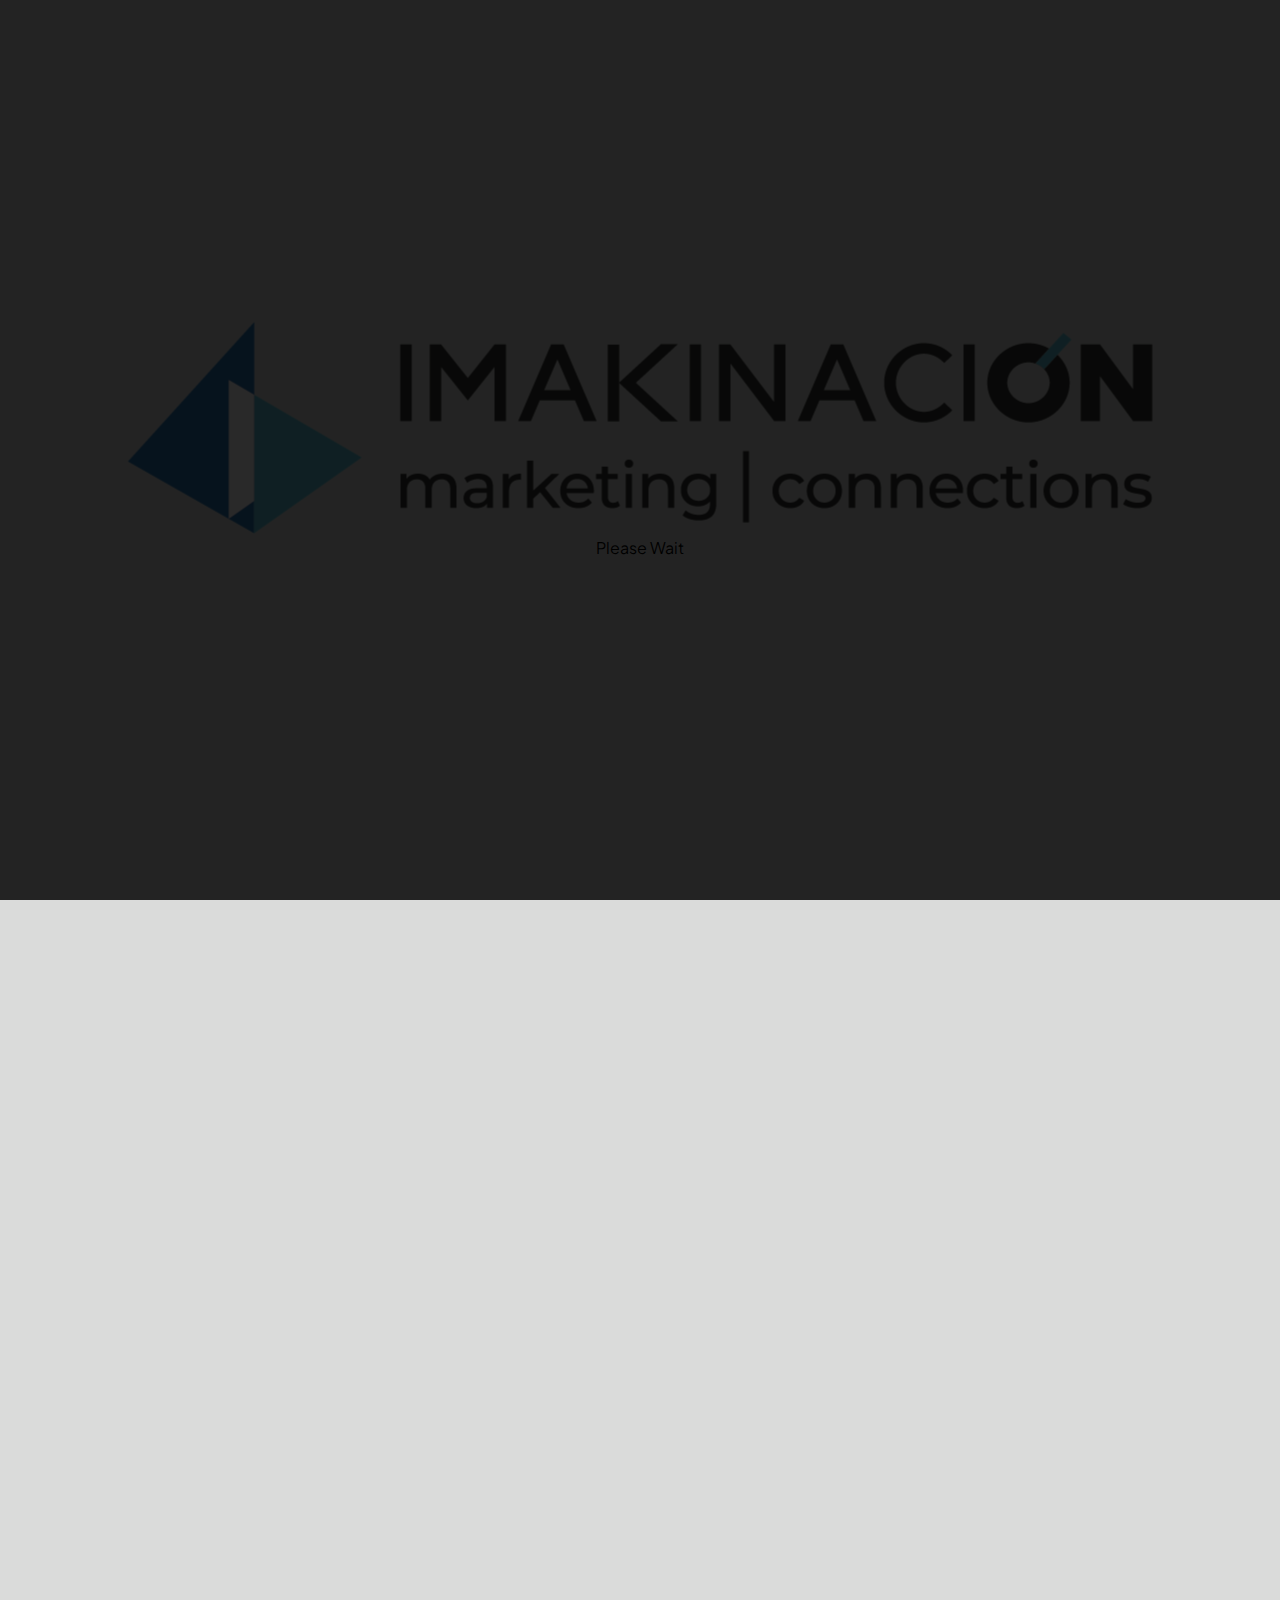
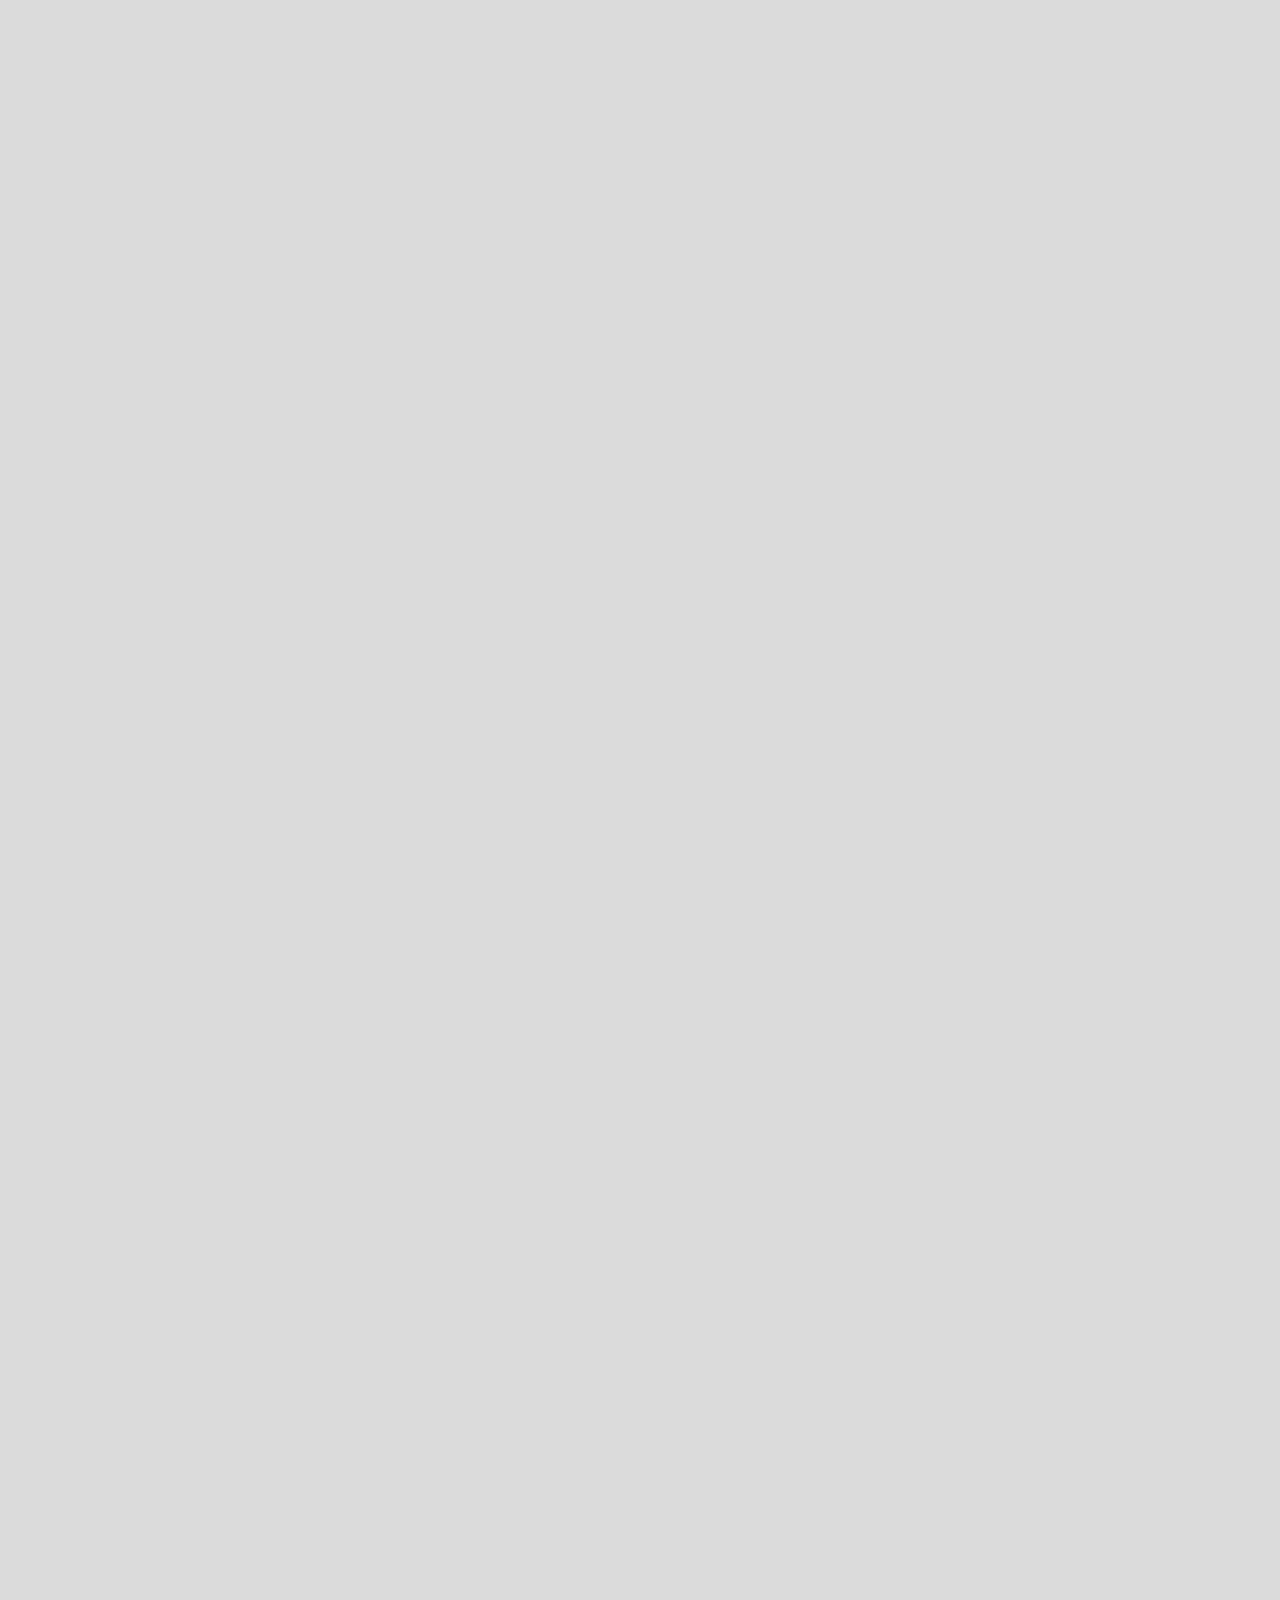
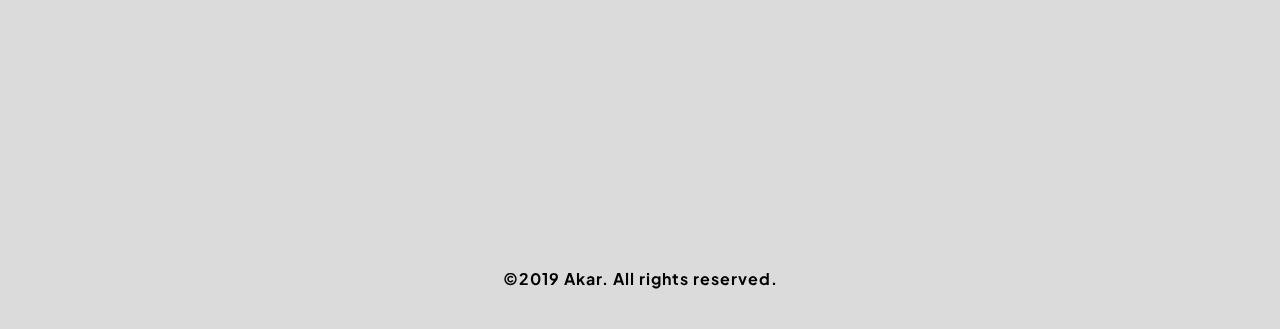
<file: project-detail-light.html>
<!doctype html>
<html lang="en">

<head>
    <!-- Required meta tags -->
    <meta charset="utf-8">
    <meta name="viewport" content="width=device-width, initial-scale=1, shrink-to-fit=no">
    <title>Akar</title>

    <!-- Font Awesome -->
    <link rel="stylesheet" href="https://use.fontawesome.com/releases/v5.6.3/css/all.css" integrity="sha384-UHRtZLI+pbxtHCWp1t77Bi1L4ZtiqrqD80Kn4Z8NTSRyMA2Fd33n5dQ8lWUE00s/"
        crossorigin="anonymous">

    <!-- Plugin CSS -->
    <link rel="stylesheet" href="assets/css/plugin.css">

    <!-- Main CSS -->
    <link rel="stylesheet" href="assets/css/light.css">

    <!-- Responsive CSS -->
    <link rel="stylesheet" href="assets/css/responsive.css">

</head>

<body>
    <div id="preloader">
        <div class="loader-logo text-center">
            <img src="assets/img/logo.png" alt="">
            <p>Please Wait</p>
        </div>
    </div>


    <!-- Start Header -->
    <header>
        <nav>
            <div class="logo">
                <a href="index.html"><img src="assets/img/logo.png" alt="logo"></a>
            </div>
            <div class="toggle-btn">
                <div class="burger-menu">
                    <span class="one"></span>
                    <span class="two"></span>
                    <span class="tre"></span>
                </div>
            </div>

            <div class="bg-nav"></div>

            <div class="manu-container">
                <div class="menu">
                    <div class="data">
                        <div class="container">
                            <div class="row">
                                <div class="col-lg-6">
                                    <div class="links text-center text-lg-left">
                                        <ul>
                                            <li><a class="menu-link active" href="#" data-scroll-nav="0">Home</a></li>
                                            <li><a class="menu-link" href="index.html#about">About</a></li>
                                            <li><a class="menu-link" href="index.html#service">Services</a></li>
                                            <li><a class="menu-link" href="index.html#project" >Portfolio</a></li>
                                            <li><a class="menu-link" href="index.html#team" >Team</a></li>
                                            <li><a class="menu-link" href="index.html#news" >News</a></li>
                                            <li><a class="menu-link" href="index.html#client" >Client</a></li>
                                            <li><a class="menu-link" href="#" data-scroll-nav="7">Contact</a></li>
                                        </ul>
                                    </div>

                                </div>

                                <div class="col-lg-4 offset-lg-2 centered text-right">
                                    <div class="address-menu">
                                        <h3>ADDRESS</h3>
                                        <h4>Flower 03/11 Street Klaten, Central Java, Indonesia</h4>
                                    </div>
                                </div>
                            </div>
                        </div>
                    </div>

                </div>
            </div>
        </nav>


    </header>
    <!-- End Header -->

    <!-- Start Hero -->
    <div class="hero centered" data-scroll-index="0">
        <div class="hero-bg">
            <div class="square-project-detail"></div>
            <div class="square-overlay"></div>
        </div>
        <div class="email-link title-anim">
            <a href="#">hello@akarstudio.com</a>
        </div>
        <div class="social title-anim">
            <ul>
                <li><a href="#"><i class="fab fa-instagram" aria-hidden="true"></i> </a></li>
                <li><a href="#"><i class="fab fa-behance" aria-hidden="true"></i></a></li>
                <li><a href="#"><i class="fab fa-dribbble" aria-hidden="true"></i></a></li>
            </ul>
        </div>

    </div>
    <!-- End Hero -->


    <!-- Project Detail Start -->
    <section class="project-main parallax-scrl">
        <div class="project-detail">
            <div class="detail-title centered">
                <div class="container">
                    <div class="row">
                        <div class="col-lg-12 mid-title">
                            <div class="title text-center">
                                <h3>Branding, Websites, Logo</h3>
                                <h2>Y A S</h2>
                            </div>
                        </div>
                    </div>
                </div>
            </div>

            <div class="project-text">
                <div class="container">
                    <div class="row">
                        <div class="col-lg-4">
                            <div class="detailes">
                                <h3>Customer</h3>
                                <p>Brasserie La Binchoise</p>
                            </div>
                            <div class="detailes">
                                <h3>Year</h3>
                                <p>2019</p>
                            </div>
                        </div>

                        <div class="col-lg-4">
                            <div class="detailes">
                                <h3>type of projects</h3>
                                <p>Web design</p>
                                <p>Branding</p>
                                <p>Logo Identifity</p>
                            </div>
                        </div>

                        <div class="col-lg-4">
                            <div class="detailes">
                                <h3>Descriptions</h3>
                                <p> The name of the brand is YAS, the first letters of owner's first and last name. The
                                    company specializes in selling men’s unique accessories such as leather goods,
                                    cufflinks, jewelry and shoes. It is a brand that speaks to the real man who needs
                                    practicality and simplicity in the most elegant and luxurious way possible</p>
                            </div>
                        </div>
                    </div>
                </div>
            </div>
        </div>
    </section>
    <!-- Project Detail End -->

    <div class="container">
        <div class="row">
            <div class="col-lg-12 text-center">
                <div class="mt-40 title-anim">
                    <a class="btn-main" href="#">VISIT WEBSITES</a>
                </div>
            </div>
        </div>
    </div>

    <div class="between">
        <div class="line-between"></div>
    </div>
    <div class="project-main-img fades">
        <div class="container">
            <div class="row">
                <div class="col-lg-4 mt-30">
                    <img class="img-fluid" src="assets/img/work-detail/1.jpg" alt="">
                    <div class="mt-30"></div>
                    <p> The name of the brand is YAS, the first letters of owner's first and last name. The
                        company specializes in selling men’s unique accessories such as leather goods,
                        cufflinks, jewelry and shoes. It is a brand that speaks to the real man who needs
                        practicality and simplicity in the most elegant and luxurious way possible</p>
                </div>
                <div class="col-lg-8 mt-30">
                    <img class="img-fluid" src="assets/img/work-detail/2.jpg" alt="">
                </div>
                <div class="col-lg-12 mt-30">
                    <img class="img-fluid" src="assets/img/work-detail/3.jpg" alt="">
                </div>
            </div>
        </div>
    </div>



    <div class="between">
        <div class="line-between"></div>
    </div>

    <!-- Start Contact -->
    <section class="contact" data-scroll-index="7">
        <div class="left-bg"></div>
        <div class="container">
            <div class="row">
                <div class="col-lg-6">
                    <div class="title">
                        <h3>Get in touch</h3>
                        <h2>Contact us</h2>
                    </div>
                    <div class="row">
                        <div class="col-lg-6  mt-40">
                            <div class="contact-item text-left">
                                <h3>Akar <span>Studio</span></h3>
                                <a href="#">Flower 03/11 Street Klaten, Central Java, Indonesia</a>
                            </div>
                        </div>

                        <div class="col-lg-6  mt-40">
                            <div class="contact-item text-left">
                                <div>
                                    <h3>Say <span>Hello</span></h3>
                                    <div>
                                        <a class="mail" href="#">hello@akarstudio.com</a>
                                    </div>
                                    <div class="mt-10">
                                        <a class="phone" href="#">+313-1253-312</a>
                                    </div>
                                    <div class="social mt-10">
                                        <ul>
                                            <li><a href="#"><i class="fab fa-instagram" aria-hidden="true"></i> </a></li>
                                            <li><a href="#"><i class="fab fa-behance" aria-hidden="true"></i></a></li>
                                            <li><a href="#"><i class="fab fa-dribbble" aria-hidden="true"></i></a></li>
                                            <li><a href="#"><i class="fab fa-twitter" aria-hidden="true"></i></a></li>
                                        </ul>
                                    </div>
                                </div>

                            </div>
                        </div>
                    </div>
                </div>

                <div class="col-lg-6 mt-30">
                    <div class="img-contact">
                        <img class="img-fluid" src="assets/img/news/2.jpg" alt="">

                    </div>

                </div>
            </div>

        </div>

    </section>
    <!-- End Contact -->

    <section class="copyrights">
        <div class="container">
            <div class="row">
                <div class="col-lg-12 text-center mt-40">
                    <div class="copyright">
                        <h3>©2019 Akar. All rights reserved.</h3>
                    </div>
                </div>
            </div>
        </div>

    </section>

    <!-- Decoration -->
    <div class="overlay-start"></div>
    <div class="line-thumb">
        <div class="line-col first"></div>
        <div class="line-col second"></div>
        <div class="line-col third"></div>
        <div class="line-col fourth"></div>
        <div class="line-col fifth"></div>
    </div>


    <!-- Optional JavaScript -->
    <script src="assets/js/plugin.js"></script>
    <script src="assets/js/main.js"></script>
</body>

</html>
</file>
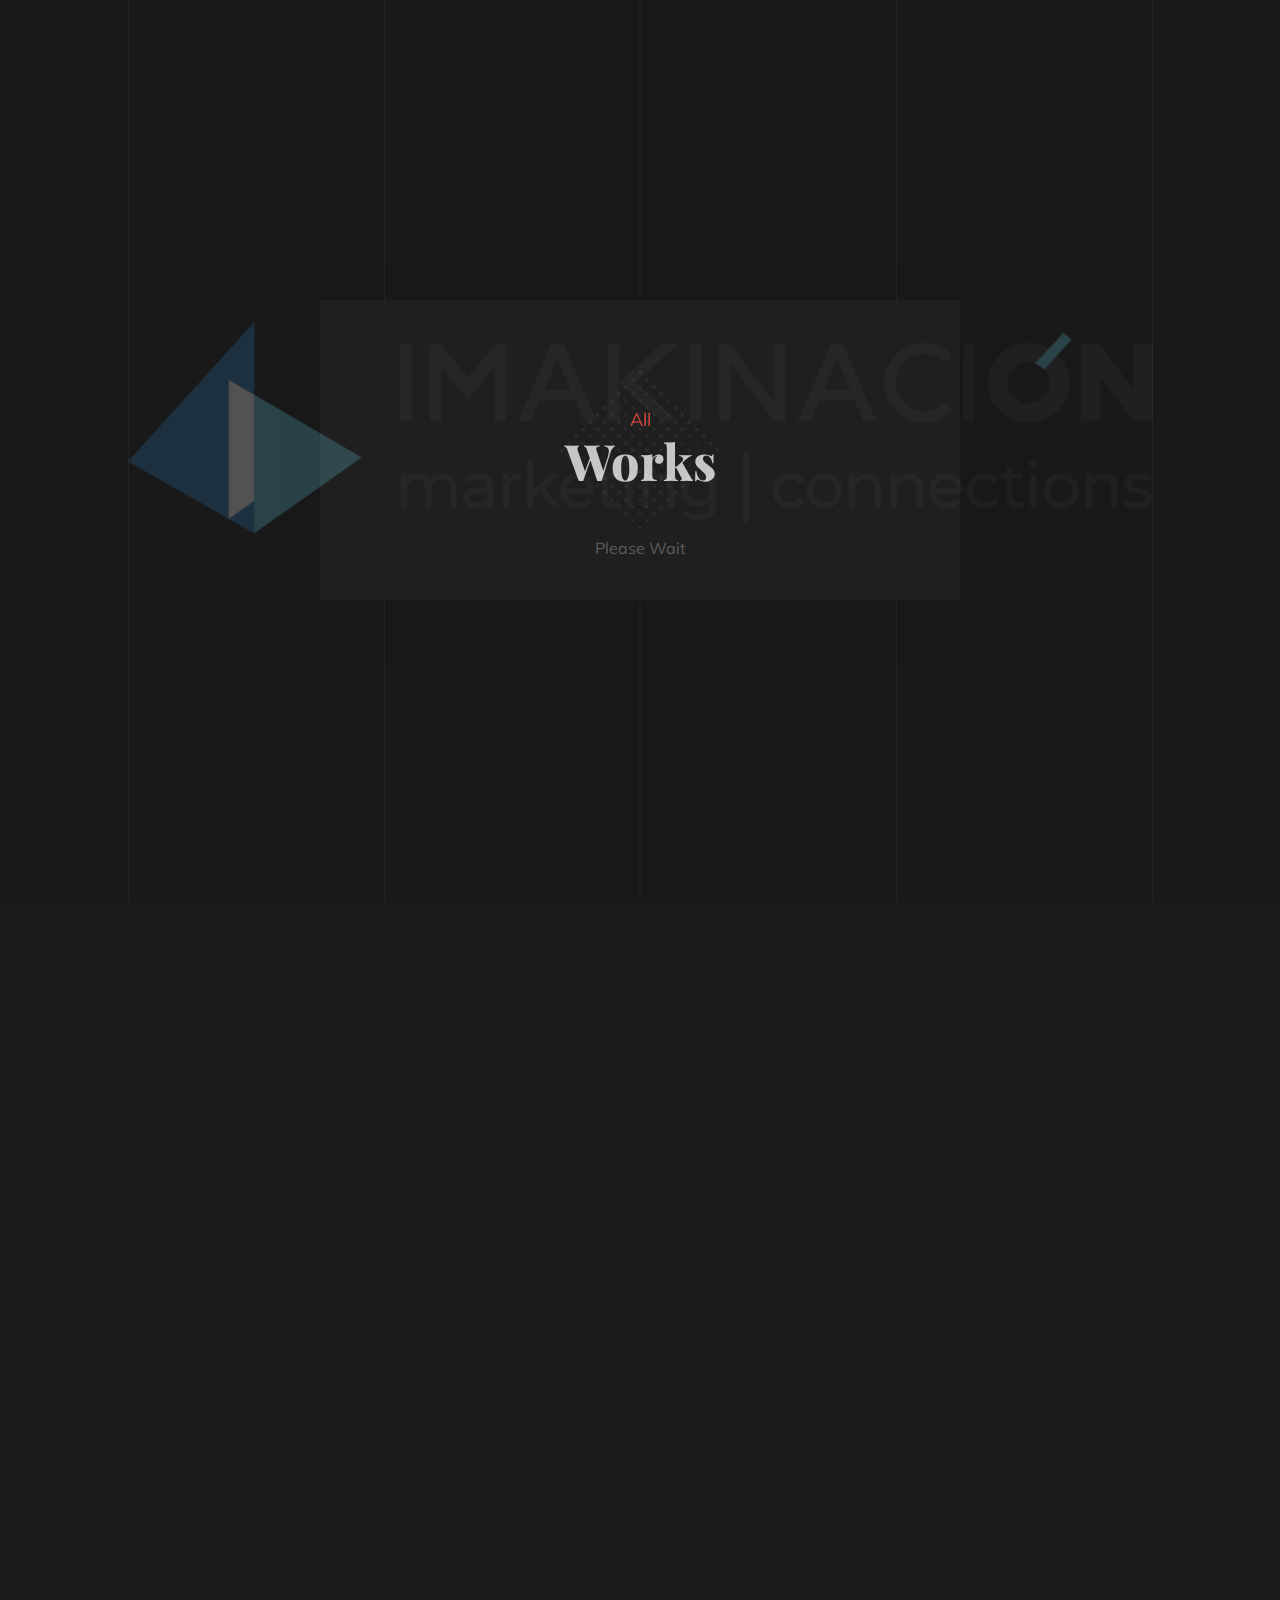
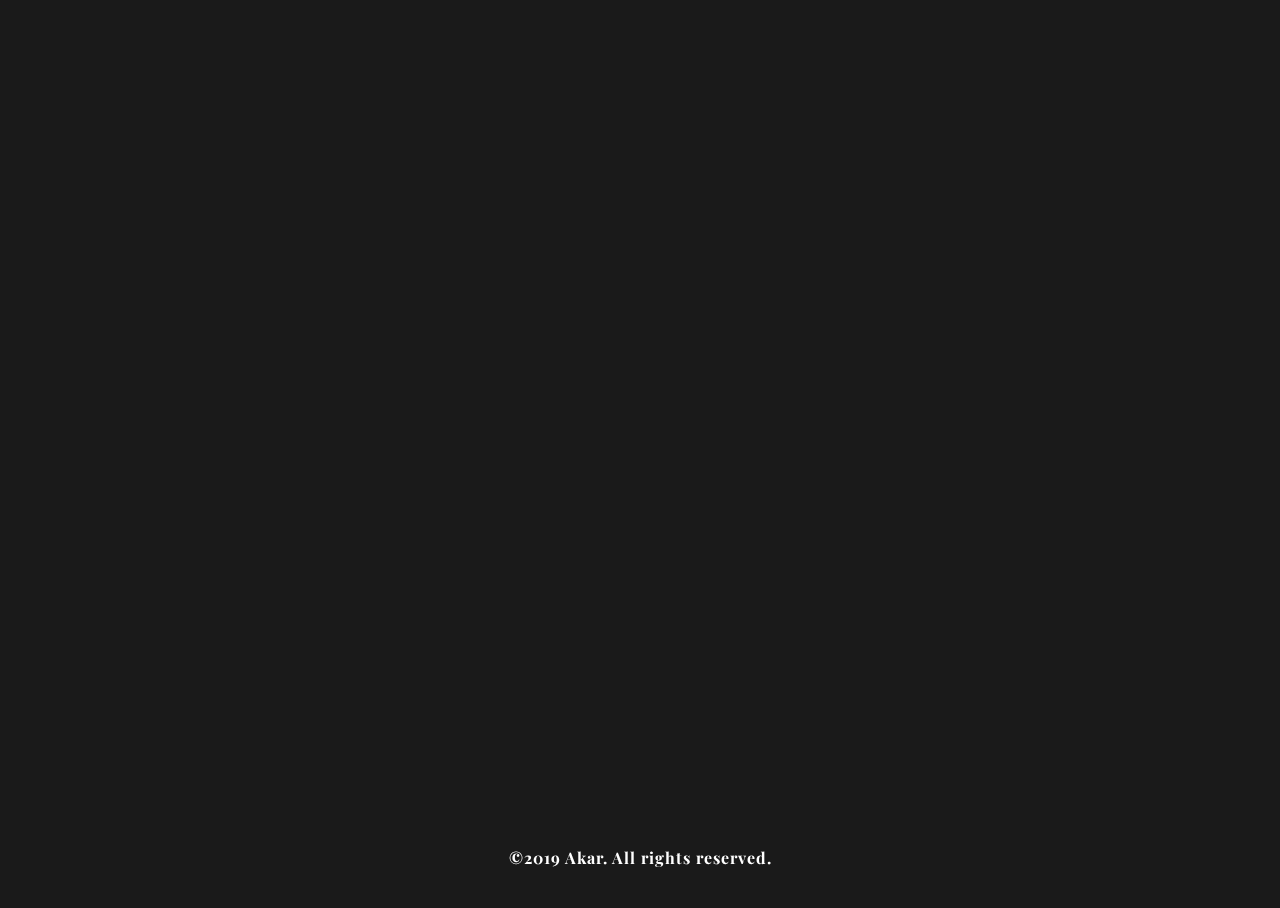
<file: single-portfolio-dark.html>
<!doctype html>
<html lang="en">

<head>
    <!-- Required meta tags -->
    <meta charset="utf-8">
    <meta name="viewport" content="width=device-width, initial-scale=1, shrink-to-fit=no">
    <title>Akar</title>

    <!-- Font Awesome -->
    <link rel="stylesheet" href="https://use.fontawesome.com/releases/v5.6.3/css/all.css" integrity="sha384-UHRtZLI+pbxtHCWp1t77Bi1L4ZtiqrqD80Kn4Z8NTSRyMA2Fd33n5dQ8lWUE00s/"
        crossorigin="anonymous">

    <!-- Plugin CSS -->
    <link rel="stylesheet" href="assets/css/plugin.css">

    <!-- Main CSS -->
    <link rel="stylesheet" href="assets/css/main.css">

    <!-- Responsive CSS -->
    <link rel="stylesheet" href="assets/css/responsive.css">

</head>

<body>
    <div id="preloader">
        <div class="loader-logo text-center">
            <img src="assets/img/logo.png" alt="">
            <p>Please Wait</p>
        </div>
    </div>


    <!-- Start Header -->
    <header>
        <nav>
            <div class="logo">
                <a href="index.html"><img src="assets/img/logo.png" alt="logo"></a>
            </div>
            <div class="toggle-btn">
                <div class="burger-menu">
                    <span class="one"></span>
                    <span class="two"></span>
                    <span class="tre"></span>
                </div>
            </div>

            <div class="bg-nav"></div>

            <div class="manu-container">
                <div class="menu">
                    <div class="data">
                        <div class="container">
                            <div class="row">
                                <div class="col-lg-6">
                                    <div class="links text-center text-lg-left">
                                        <ul>
                                            <li><a class="menu-link active" href="#" data-scroll-nav="0">Home</a></li>
                                            <li><a class="menu-link" href="index-dark.html">About</a></li>
                                            <li><a class="menu-link" href="index-dark.html.html#service">Services</a></li>
                                            <li><a class="menu-link" href="index-dark.html.html#project">Portfolio</a></li>
                                            <li><a class="menu-link" href="index-dark.html.html#team">Team</a></li>
                                            <li><a class="menu-link" href="index-dark.html.html#news">News</a></li>
                                            <li><a class="menu-link" href="index-dark.html.html#client">Client</a></li>
                                            <li><a class="menu-link" href="#" data-scroll-nav="7">Contact</a></li>
                                        </ul>
                                    </div>

                                </div>

                                <div class="col-lg-4 offset-lg-2 centered text-right">
                                    <div class="address-menu">
                                        <h3>ADDRESS</h3>
                                        <h4>Flower 03/11 Street Klaten, Central Java, Indonesia</h4>
                                    </div>
                                </div>
                            </div>
                        </div>
                    </div>

                </div>
            </div>
        </nav>


    </header>
    <!-- End Header -->

    <!-- Start Hero -->
    <section class="hero centered" data-scroll-index="0">
        <div class="title-single-page centered mid-title">
            <div class="title text-center">
                <h3>All</h3>
                <h2>Works</h2>
            </div>
        </div>
        <div class="single-page-bg">
            <div class="square-overlay"></div>
        </div>
        <div class="line-single-page"></div>
    </section>
    <!-- End Hero -->


    <!-- Project Start -->
    <section class="project-section parallax-scrl" data-scroll-index="3">

        <div class="container">
            <div class="row mt-40">
                <!-- Project 07 -->
                <div class="col-md-12 col-lg-6">
                    <a href="project-detail-dark.html">
                        <div class="project-content">
                            <div class="img-project">
                                <img src="assets/img/portfolio/7.jpg" alt="">
                            </div>
                            <div class="detail-project">
                                <p><span class="number">01</span> <span class="strip"></span> Web Development</p>
                                <h3 class="reveal-text">After Hours</h3>
                            </div>
                        </div>
                    </a>
                </div>

                <!-- Project 08 -->
                <div class="col-md-12 col-lg-6">
                    <a href="project-detail-dark.html">
                        <div class="project-content">
                            <div class="img-project">
                                <img src="assets/img/portfolio/8.jpg" alt="">
                            </div>
                            <div class="detail-project">
                                <p><span class="number">02</span> <span class="strip"></span>Branding</p>
                                <h3 class="reveal-text">Balsoy</h3>
                            </div>
                        </div>
                    </a>
                </div>

                <!-- Project 07 -->
                <div class="col-md-12 col-lg-6">
                    <a href="project-detail-dark.html">
                        <div class="project-content">
                            <div class="img-project">
                                <img src="assets/img/portfolio/1.jpg" alt="">
                            </div>
                            <div class="detail-project">
                                <p><span class="number">03</span> <span class="strip"></span>Mobile App</p>
                                <h3 class="reveal-text">Explore to Mars</h3>
                            </div>
                        </div>
                    </a>
                </div>

                <!-- Project 08 -->
                <div class="col-md-12 col-lg-6">
                    <a href="project-detail-dark.html">
                        <div class="project-content">
                            <div class="img-project">
                                <img src="assets/img/portfolio/2.jpg" alt="">
                            </div>
                            <div class="detail-project">
                                <p><span class="number">04</span> <span class="strip"></span>Branding</p>
                                <h3 class="reveal-text">Y A S</h3>
                            </div>
                        </div>
                    </a>
                </div>



            </div>
        </div>
    </section>
    <!-- End Projects -->

    <div class="between">
        <div class="line-between"></div>
    </div>



    <!-- Start Contact -->
    <section class="contact" data-scroll-index="7">
        <div class="left-bg"></div>
        <div class="container">
            <div class="row">
                <div class="col-lg-6">
                    <div class="title">
                        <h3>Get in touch</h3>
                        <h2>Contact us</h2>
                    </div>
                    <div class="row">
                        <div class="col-lg-6  mt-40">
                            <div class="contact-item text-left">
                                <h3>Akar <span>Studio</span></h3>
                                <a href="#">Flower 03/11 Street Klaten, Central Java, Indonesia</a>
                            </div>
                        </div>

                        <div class="col-lg-6  mt-40">
                            <div class="contact-item text-left">
                                <div>
                                    <h3>Say <span>Hello</span></h3>
                                    <div>
                                        <a class="mail" href="#">hello@akarstudio.com</a>
                                    </div>
                                    <div class="mt-10">
                                        <a class="phone" href="#">+313-1253-312</a>
                                    </div>
                                    <div class="social mt-10">
                                        <ul>
                                            <li><a href="#"><i class="fab fa-instagram" aria-hidden="true"></i> </a></li>
                                            <li><a href="#"><i class="fab fa-behance" aria-hidden="true"></i></a></li>
                                            <li><a href="#"><i class="fab fa-dribbble" aria-hidden="true"></i></a></li>
                                            <li><a href="#"><i class="fab fa-twitter" aria-hidden="true"></i></a></li>
                                        </ul>
                                    </div>
                                </div>

                            </div>
                        </div>
                    </div>
                </div>

                <div class="col-lg-6 mt-30">
                    <div class="img-contact">
                        <img class="img-fluid" src="assets/img/news/2.jpg" alt="">

                    </div>

                </div>
            </div>

        </div>

    </section>
    <!-- End Contact -->

    <section class="copyrights">
        <div class="container">
            <div class="row">
                <div class="col-lg-12 text-center mt-40">
                    <div class="copyright">
                        <h3>©2019 Akar. All rights reserved.</h3>
                    </div>
                </div>
            </div>
        </div>

    </section>

    <!-- Decoration -->
    <div class="line-thumb">
        <div class="line-col first"></div>
        <div class="line-col second"></div>
        <div class="line-col third"></div>
        <div class="line-col fourth"></div>
        <div class="line-col fifth"></div>
    </div>


    <!-- Optional JavaScript -->
    <script src="assets/js/plugin.js"></script>
    <script src="assets/js/main.js"></script>
</body>

</html>
</file>
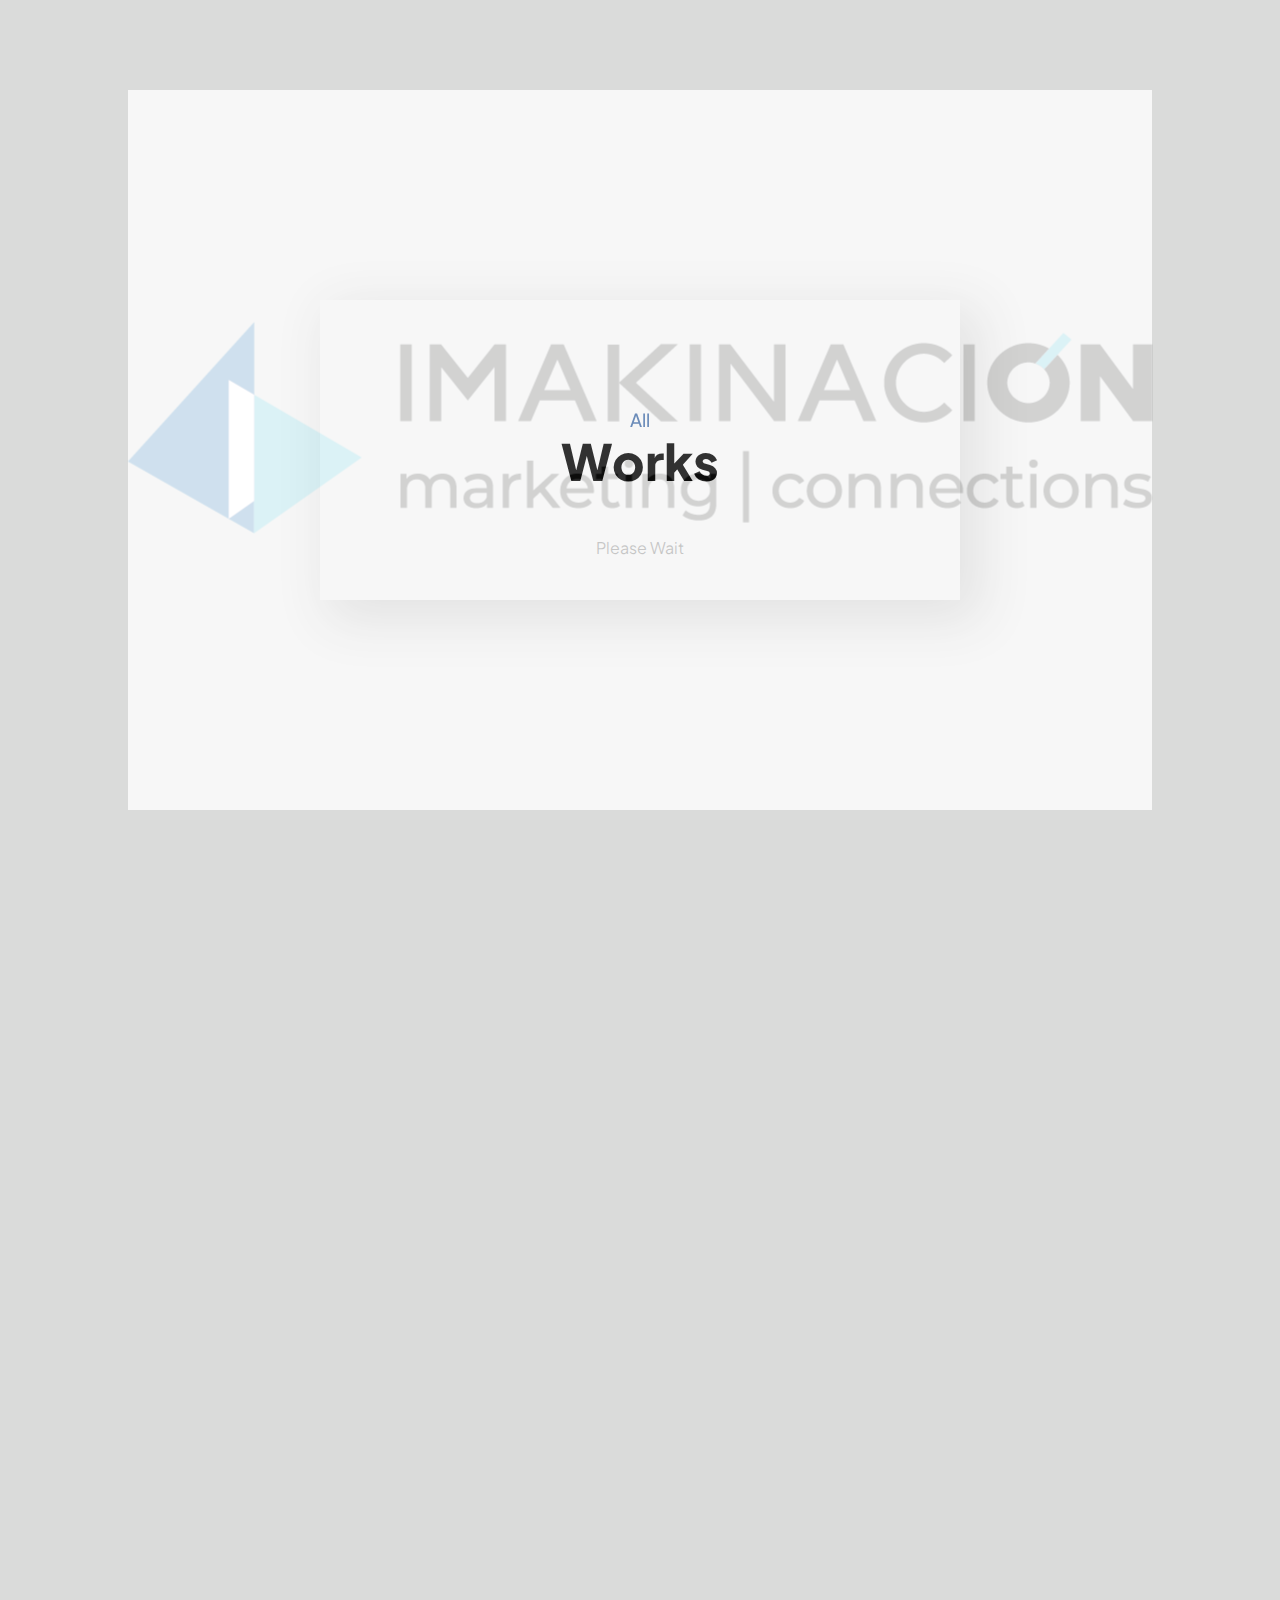
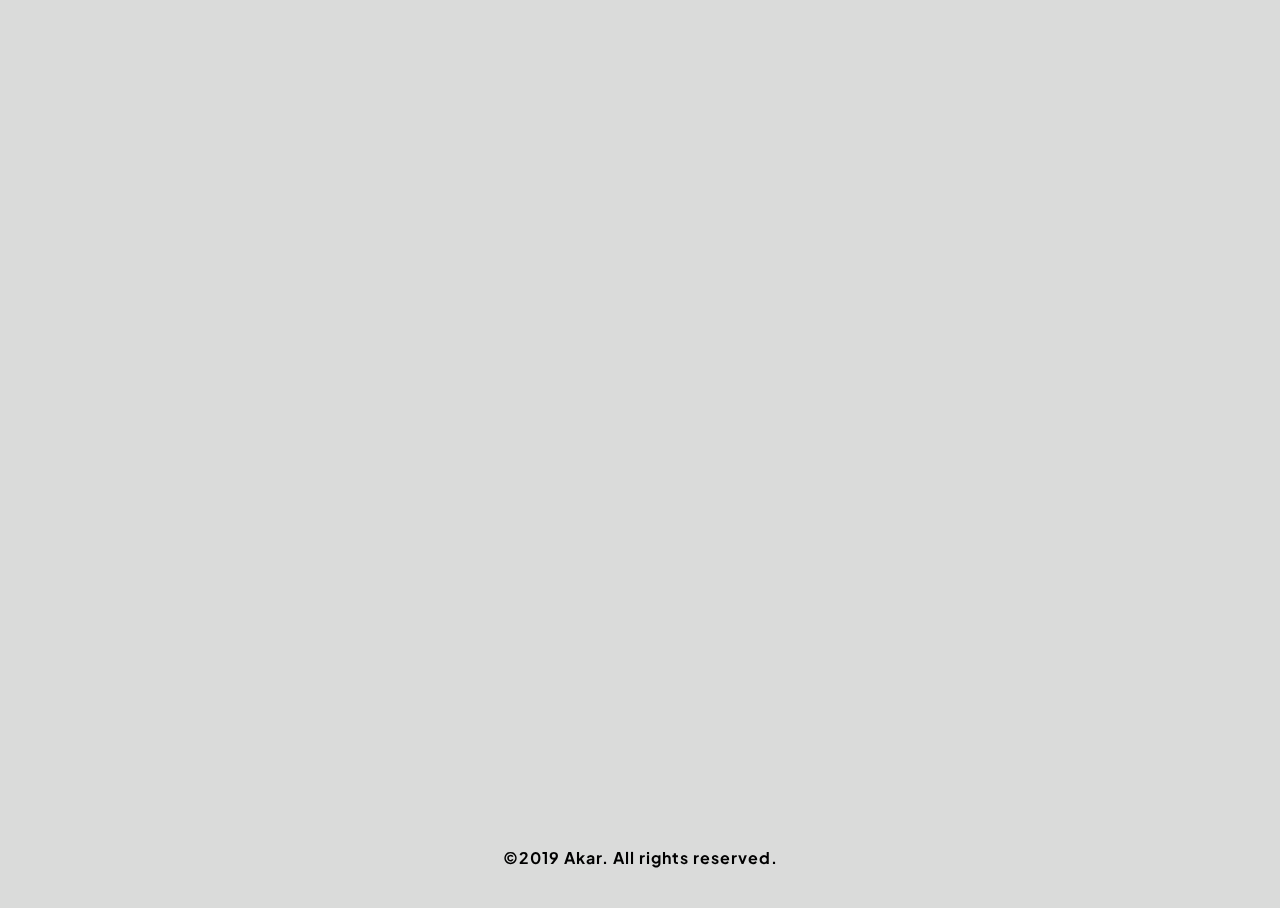
<file: single-portfolio-light.html>
<!doctype html>
<html lang="en">

<head>
    <!-- Required meta tags -->
    <meta charset="utf-8">
    <meta name="viewport" content="width=device-width, initial-scale=1, shrink-to-fit=no">
    <title>Akar</title>

    <!-- Font Awesome -->
    <link rel="stylesheet" href="https://use.fontawesome.com/releases/v5.6.3/css/all.css" integrity="sha384-UHRtZLI+pbxtHCWp1t77Bi1L4ZtiqrqD80Kn4Z8NTSRyMA2Fd33n5dQ8lWUE00s/"
        crossorigin="anonymous">

    <!-- Plugin CSS -->
    <link rel="stylesheet" href="assets/css/plugin.css">

    <!-- Main CSS -->
    <link rel="stylesheet" href="assets/css/light.css">

    <!-- Responsive CSS -->
    <link rel="stylesheet" href="assets/css/responsive.css">

</head>

<body>
    <div id="preloader">
        <div class="loader-logo text-center">
            <img src="assets/img/logo.png" alt="">
            <p>Please Wait</p>
        </div>
    </div>


    <!-- Start Header -->
    <header>
        <nav>
            <div class="logo">
                <a href="index.html"><img src="assets/img/logo.png" alt="logo"></a>
            </div>
            <div class="toggle-btn">
                <div class="burger-menu">
                    <span class="one"></span>
                    <span class="two"></span>
                    <span class="tre"></span>
                </div>
            </div>

            <div class="bg-nav"></div>

            <div class="manu-container">
                <div class="menu">
                    <div class="data">
                        <div class="container">
                            <div class="row">
                                <div class="col-lg-6">
                                    <div class="links text-center text-lg-left">
                                        <ul>
                                            <li><a class="menu-link active" href="#" data-scroll-nav="0">Home</a></li>
                                            <li><a class="menu-link" href="index-light.html">About</a></li>
                                            <li><a class="menu-link" href="index-light.html.html#service">Services</a></li>
                                            <li><a class="menu-link" href="index-light.html.html#project">Portfolio</a></li>
                                            <li><a class="menu-link" href="index-light.html.html#team">Team</a></li>
                                            <li><a class="menu-link" href="index-light.html.html#news">News</a></li>
                                            <li><a class="menu-link" href="index-light.html.html#client">Client</a></li>
                                            <li><a class="menu-link" href="#" data-scroll-nav="7">Contact</a></li>
                                        </ul>
                                    </div>

                                </div>

                                <div class="col-lg-4 offset-lg-2 centered text-right">
                                    <div class="address-menu">
                                        <h3>ADDRESS</h3>
                                        <h4>Flower 03/11 Street Klaten, Central Java, Indonesia</h4>
                                    </div>
                                </div>
                            </div>
                        </div>
                    </div>

                </div>
            </div>
        </nav>


    </header>
    <!-- End Header -->

    <!-- Start Hero -->
    <section class="hero centered" data-scroll-index="0">
        <div class="title-single-page centered mid-title">
            <div class="title text-center">
                <h3>All</h3>
                <h2>Works</h2>
            </div>
        </div>
        <div class="single-page-bg">
            <div class="square-overlay"></div>
        </div>
        <div class="line-single-page"></div>
    </section>
    <!-- End Hero -->






    <!-- Project Start -->
    <section class="project-section parallax-scrl" data-scroll-index="3">

        <div class="container">
            <div class="row mt-40">
                <!-- Project 07 -->
                <div class="col-md-12 col-lg-6">
                    <a href="project-detail-light.html">
                        <div class="project-content">
                            <div class="img-project">
                                <img src="assets/img/portfolio/7.jpg" alt="">
                            </div>
                            <div class="detail-project">
                                <p><span class="number">01</span> <span class="strip"></span> Web Development</p>
                                <h3 class="reveal-text">After Hours</h3>
                            </div>
                        </div>
                    </a>
                </div>

                <!-- Project 08 -->
                <div class="col-md-12 col-lg-6">
                    <a href="project-detail-light.html">
                        <div class="project-content">
                            <div class="img-project">
                                <img src="assets/img/portfolio/8.jpg" alt="">
                            </div>
                            <div class="detail-project">
                                <p><span class="number">02</span> <span class="strip"></span>Branding</p>
                                <h3 class="reveal-text">Balsoy</h3>
                            </div>
                        </div>
                    </a>
                </div>

                <!-- Project 07 -->
                <div class="col-md-12 col-lg-6">
                    <a href="project-detail-light.html">
                        <div class="project-content">
                            <div class="img-project">
                                <img src="assets/img/portfolio/1.jpg" alt="">
                            </div>
                            <div class="detail-project">
                                <p><span class="number">03</span> <span class="strip"></span>Mobile App</p>
                                <h3 class="reveal-text">Explore to Mars</h3>
                            </div>
                        </div>
                    </a>
                </div>

                <!-- Project 08 -->
                <div class="col-md-12 col-lg-6">
                    <a href="project-detail-light.html">
                        <div class="project-content">
                            <div class="img-project">
                                <img src="assets/img/portfolio/2.jpg" alt="">
                            </div>
                            <div class="detail-project">
                                <p><span class="number">04</span> <span class="strip"></span>Branding</p>
                                <h3 class="reveal-text">Y A S</h3>
                            </div>
                        </div>
                    </a>
                </div>



            </div>
        </div>
    </section>
    <!-- End Projects -->

    <div class="between">
        <div class="line-between"></div>
    </div>



    <!-- Start Contact -->
    <section class="contact" data-scroll-index="7">
        <div class="left-bg"></div>
        <div class="container">
            <div class="row">
                <div class="col-lg-6">
                    <div class="title">
                        <h3>Get in touch</h3>
                        <h2>Contact us</h2>
                    </div>
                    <div class="row">
                        <div class="col-lg-6  mt-40">
                            <div class="contact-item text-left">
                                <h3>Akar <span>Studio</span></h3>
                                <a href="#">Flower 03/11 Street Klaten, Central Java, Indonesia</a>
                            </div>
                        </div>

                        <div class="col-lg-6  mt-40">
                            <div class="contact-item text-left">
                                <div>
                                    <h3>Say <span>Hello</span></h3>
                                    <div>
                                        <a class="mail" href="#">hello@akarstudio.com</a>
                                    </div>
                                    <div class="mt-10">
                                        <a class="phone" href="#">+313-1253-312</a>
                                    </div>
                                    <div class="social mt-10">
                                        <ul>
                                            <li><a href="#"><i class="fab fa-instagram" aria-hidden="true"></i> </a></li>
                                            <li><a href="#"><i class="fab fa-behance" aria-hidden="true"></i></a></li>
                                            <li><a href="#"><i class="fab fa-dribbble" aria-hidden="true"></i></a></li>
                                            <li><a href="#"><i class="fab fa-twitter" aria-hidden="true"></i></a></li>
                                        </ul>
                                    </div>
                                </div>

                            </div>
                        </div>
                    </div>
                </div>

                <div class="col-lg-6 mt-30">
                    <div class="img-contact">
                        <img class="img-fluid" src="assets/img/news/2.jpg" alt="">

                    </div>

                </div>
            </div>

        </div>

    </section>
    <!-- End Contact -->

    <section class="copyrights">
        <div class="container">
            <div class="row">
                <div class="col-lg-12 text-center mt-40">
                    <div class="copyright">
                        <h3>©2019 Akar. All rights reserved.</h3>
                    </div>
                </div>
            </div>
        </div>

    </section>

    <!-- Decoration -->
    <div class="line-thumb">
        <div class="line-col first"></div>
        <div class="line-col second"></div>
        <div class="line-col third"></div>
        <div class="line-col fourth"></div>
        <div class="line-col fifth"></div>
    </div>


    <!-- Optional JavaScript -->
    <script src="assets/js/plugin.js"></script>
    <script src="assets/js/main.js"></script>
</body>

</html>
</file>
<file: assets/css/main.css>
/*-----------------------------------------------------------------
Project             : Akar – Creative Digital & Marketing Agency OnePage Template
Version             : 1.0
Author              : Cingunt-Themes
=====================================================================

[Table of contents]

1. General Style
2. Header/Navbar
3. Hero
4. About
5. Service
6. Works
7. News
8. Client / Testimonial
9. Contact
10. Detail project
11. Single page


==================================================================*/



/* ==========================================================================
                            [01] General Style
   ========================================================================== */

/* Google Font */
@import url('https://fonts.googleapis.com/css?family=Muli:300,400,700,800,900');
@import url('https://fonts.googleapis.com/css?family=Playfair+Display:400,700,900');

/*preloader */
#preloader {
    width: 100%;
    height: 100%;
    position: fixed;
    z-index: 99999;
    background: #1a1a1a;
    top: 0;
    left: 0;
    right: 0;
    bottom: 0;
}

.loader-logo {
    position: absolute;
    left: 50%;
    top: 50%;
    transform: translate(-50%, -50%);
}

a {
    text-decoration: none;
}

a:hover {
    text-decoration: none;
}

.bg-main {
    background: #1a1a1a;
}

.bg-second {
    background: #222;
}

.overlay-start {
    -webkit-backface-visibility: hidden;
    backface-visibility: hidden;
    height: 100%;
    width: 100%;
    position: fixed;
    z-index: 9999;
    background: #000;
    bottom: 0;
    right: 0;
}

.bg-over {
    background: rgba(24, 35, 40, 0.831);
}

.bg-cyan {
    background: #fff;
}

.bg-cyan::before {
    content: "";
    display: block;
    position: absolute;
    margin-top: -70px;
    left: 0;
    width: 60%;
    height: calc(100% + 20px);
    background-color: #f1f4f6;
}

.between {
    padding: 100px 20px;

}

.line-between {
    height: 100px;
    width: 1px;
    position: absolute;
    display: block;
    margin-top: -50px;
    transform: translate(-50%, -0%);
    left: 50%;
    background: #f95343;
}

.color-white {
    color: #fff !important;
    border-color: #fff !important;
}

.color-dark {
    color: #222 !important;
}

.color-gray {
    color: #e2e2e2 !important;
}

.bg-dark {
    background: #1a1a1a !important;
}

.bg-dark-d::before {
    content: '';
    width: 60%;
    height: 80%;
    position: absolute;
    left: 0;
    margin-top: -100px;
    background: #222;
    z-index: 0;
}

.mt-full {
    margin-top: 90vh !important;
}

.mt-10 {
    margin-top: 10px !important;
}

.mt-20 {
    margin-top: 20px !important;
}

.mt-30 {
    margin-top: 30px !important;
}

.mt-40 {
    margin-top: 40px !important;
}

.mt-50 {
    margin-top: 50px !important;
}

.mt-60 {
    margin-top: 60px !important;
}

.mt-60 {
    margin-top: 60px !important;
}

.mt-70 {
    margin-top: 70px !important;
}


.mt-80 {
    margin-top: 80px !important;
}


.mt-90 {
    margin-top: 90px !important;
}

.mb-40 {
    margin-bottom: 40px !important;
}

h1 {
    /* font-family: 'Playfair Display', serif; */
    font-size: 50px;
    font-weight: 900;
    color: #fff;
}

h2 {
    /* font-family: 'Playfair Display', serif; */
    font-size: 24px;
    font-weight: 900;
    color: #1e272c;
}

h3 {
    font-size: 16px;
    letter-spacing: 1px;
    color: #1e272c;
    font-weight: 700;

}

h1 span {
    color: transparent;
    -webkit-text-stroke: 1px #fff;
}

.title {
    padding: 30px 0;
    z-index: 2;
    position: relative;
}

.title h2 {
    font-size: 50px;
    font-family: 'Playfair Display', sans-serif;
    font-weight: 800;
    color: #fff;

    margin: 0;
    /* -webkit-text-stroke: 1px #fff;
    -webkit-text-fill-color: transparent; */
}

.title h3 {
    margin: 0;
    font-weight: 500;
    letter-spacing: 0;
    color: #f95343;
    font-size: 18px;

}

.mid-title .title:before {
    left: 50%;
    -webkit-transform: translateX(-50%) rotate(45deg);
    transform: translateX(-50%) rotate(45deg);
}

.title:before {
    content: '';
    position: absolute;
    top: 15px;
    left: -25px;
    width: 120px;
    height: 120px;
    z-index: 1;
    background: url('../img/text-bg-light.svg') repeat;
    background-size: 10px;
    opacity: .1;
    transform: rotate(45deg);
}

.line {
    background: url('../img/line.png') center center no-repeat;
    height: 9px;
    width: 88px;
    display: inline-block;
}

p {
    font-size: 16px;
    color: #fff;
    line-height: 1.8;
}

p.sub-title {
    mix-blend-mode: color-dodge;
    font-size: 14px;
    letter-spacing: 1px;
    font-weight: 500;
    line-height: 25px;
    color: #7b8b8e;
}

body {
    overflow-x: hidden;
    background-color: #1a1a1a;
    font-family: 'Muli', sans-serif;
}

.centered {
    display: flex;
    align-items: center;
    justify-content: center;
}


.scroll-up {
    top: 0;
    position: absolute;
    z-index: -2;
}

.hover {
    overflow: hidden;
    display: block;
}

.hover::after {
    content: '';
    display: block;
    width: 100%;
    position: absolute;
    height: 100%;
    background: #fff;
    top: 0;
    left: 0;
}

/* decor */
.right-bg {
    position: absolute;
    width: 60%;
    height: calc(100% + 200px);
    background: #222222;
    opacity: 1;
    right: 0;
    top: 0;
    margin-top: -100px;
    display: block;
    z-index: -3;
}

.left-bg {
    position: absolute;
    width: 60%;
    height: calc(100% + 200px);
    background: #222222;
    opacity: 1;
    left: 0;
    top: 0;
    margin-top: -100px;
    display: block;
    z-index: -3;
}


.line-col {
    -webkit-transform: translate3d(0, 0, 0);
    transform: translate3d(0, 0, 0);
    -webkit-backface-visibility: hidden;
    backface-visibility: hidden;
    -webkit-perspective: 1000;
    perspective: 1000;
    height: 100%;
    position: fixed;
    top: 0;
    width: 1px;
    background: hsla(0, 0%, 92%, .08);
    z-index: -4;
}

.line-col.first {
    left: 10%;
}

.line-col.second {
    left: 30%;
}

.line-col.third {
    left: 50%;
    transform: translateX(-50%);
}

.line-col.fourth {
    left: 70%;
}

.line-col.fifth {
    left: 90%;
}




/* ==========================================================================
                            [02] Hero
   ========================================================================== */
.hero {
    height: 100vh;
}

.hero-title h1 {
    color: #fff;
    margin: 0 !important;
    letter-spacing: 3px;
    font-size: 60px;
    font-weight: 700;
    font-family: 'Playfair Display', sans-serif;
}

.hero-title h3 {
    color: #f95343;
}

.hero-bg {
    background-size: cover;
    position: absolute;
    right: 0;
    top: 0;
    height: calc(100%);
    width: calc(100%);
    z-index: -4;
    overflow: hidden;
    opacity: 1;
}


.hero-bg img {
    height: 90%;
    position: absolute;
    opacity: 1;
    bottom: 0;
    right: 10%;
}

.hero-bg::before {
    z-index: -10;
}

.square {
    opacity: .9;
    z-index: -11;
    height: 100%;
    width: 50%;
    right: 0;
    position: absolute;
    background: url('../img/bg-hero.png') no-repeat center center;
    background-size: cover;
}

.square-overlay {
    z-index: -10;
    height: 100%;
    width: 100%;
    right: 0;
    position: absolute;
    background: #1a1a1a;
}

.body-frame {
    display: block;
    position: fixed;
    z-index: 30;
    top: 0;
    right: 0;
    bottom: 0;
    left: 0;
    border: 20px solid #222;
    border-bottom: 0px;
    pointer-events: none;
}

.btn-main {
    margin: 0 auto;
    text-align: center;
    letter-spacing: 3px;
    position: relative;
    border: 1px solid #f95343;
    text-transform: uppercase;
    font-size: 12px;
    padding: 15px 34px;
    color: rgba(255, 255, 255, 1);
    transition: all ease .5s;
}

.btn-main:hover {
    color: #f95343;
}

.btn-main:before {
    content: "";
    position: absolute;
    border-bottom: 1px solid #f95343;
    width: 30px;
    transform: translate(-50%, -50%);
    height: 1px;
    left: 0;
    top: 50%;
    float: left;
    transition: all ease .5s;
}

.btn-main:hover:before {
    left: 100%;
}



/* ----------------------------------------------------------------
                        [ 03 Navbar ]
-----------------------------------------------------------------*/

.toggle-btn {
    display: flex;
    justify-content: center;
    align-items: center;
    position: fixed;
    margin-top: 50px;
    width: 50px;
    height: 50px;
    right: 3%;
    border: 1px solid #f95343;
    z-index: 1000 !important;
}

.logo {
    position: fixed;
    margin-top: 50px;
    width: 50px;
    height: 50px;
    left: 3%;
    z-index: 1000 !important;
}

.toggle-btn::before {
    content: 'DIGITAL CREATIVE AGENCY';
    position: absolute;
    width: 180px;
    font-size: 10px;
    letter-spacing: 2px;
    color: #fff;
    right: 60px;
}


.one {
    display: block;
    position: relative;
    width: 25px;
    height: 1px;
    background: #fff;
}

.two {
    display: block;
    position: relative;
    width: 25px;
    height: 1px;
    background: #fff;
    margin-top: 4px;
}

.tre {
    display: block;
    position: relative;
    width: 25px;
    height: 1px;
    background: #fff;
    margin-top: 4px;
}

.menu {
    opacity: 0;
    position: fixed;
    top: 0;
    z-index: 98;
    height: 100vh;
    width: 100%;
    background-color: #1a1a1a;
    display: flex;
    align-items: center;
    justify-content: center;
}



.links::before {
    left: 0;
    position: absolute;
    content: '';
    height: 100%;
    width: 1px;
    background: #f95343;
}


.menu-text p {
    font-weight: 300;
    line-height: 30px;
    color: #fff;
}

.data {
    text-align: left;
}

.data ul {
    padding: 0;
}

ul {
    list-style: none;
    padding: 0;
}

.menu li {
    color: #fff;
}

a.menu-link {
    font-family: 'Playfair Display', serif;
    display: inline-block;
    text-decoration: none;
    color: #fff;
    opacity: .5;
    font-size: 50px;
    font-weight: 600;
    margin: 0 20px;
    overflow: hidden;
    transition: all 0.4s ease;
}

a.menu-link:hover {
    opacity: 1;
}

a.menu-link.active {
    opacity: 1;
}

.toggle-btn:hover {
    cursor: pointer;
}

.bg-nav {
    position: fixed;
    z-index: 22;
    background: #222222;
    top: 0;
    left: 0;
    width: 100%;
    height: 70px;
}

.address-menu h3 {
    font-family: 'Playfair Display', serif;
    font-size: 30px;
    color: #f95343;
    font-weight: 600;
}

.address-menu h4 {
    font-family: 'Playfair Display', serif;
    color: #fff;
    font-size: 30px;
    opacity: .5;
}

.social {
    position: absolute;
    right: 3%;
    z-index: 3;
}

.social ul li {
    display: block;
    margin-left: 10px;
    padding: 0;
    text-align: center;
    transition: all 0.2s ease;
}

.contact .social ul li {
    display: inline;
}

.social ul li a {
    transition: all 0.5s ease;
}

.social ul li:hover a {
    color: #f95343;
}

.social ul {
    margin: 0;
    padding: 0;
}

.social ul li a {
    margin: 0;
    padding: 0;
    font-size: 18px;
    color: #fff;
    line-height: 40px;
}

.email-link {
    position: absolute;
    transform: translate(-50%, -50%) rotate(-90deg);
    top: 50%;
    left: 4%;
    z-index: 3;

}

.email-link a {
    color: #fff;
    transition: all 0.5s ease;
}

.email-link:hover a {
    color: #f95343;
}

/* ==========================================================================
                            [03] Service
   ========================================================================== */
.service {
    margin-bottom: 100px;
}

.service-item {
    transition: all 0.3s ease;
    padding: 30px 30px;
    box-shadow: 0px 9px 31px 6px rgba(0, 0, 0, .2);
    overflow: hidden;
}


.front {
    z-index: 3;
}

.service-icon {
    margin: 20px 0;
}


.service-icon img {
    width: 70px;
}

.service-text {
    padding: 20px 0;
}

.service-text h3 {
    color: #fff;
    text-align: center;
}


.service-text p {
    margin-top: 20px;
    letter-spacing: 1px;
    color: #fff;
    font-size: 14px;
    line-height: 24px;
}

.service-list {
    padding: 0;
    margin-top: 20px;
}

.service-line {
    margin-top: 60px;
    width: 100px;
    height: 3px;
    background: #f95343;
}

.service-list li {
    display: block;
    color: #fff;
    margin: 10px 0;
}


/* ==========================================================================
                            [04] Work
   ========================================================================== */

.project-section {
    position: relative;
}

.project-content img {
    width: 100%;
    -webkit-filter: grayscale(100%);
    filter: grayscale(100%);
    box-shadow: 0px 9px 31px 6px rgba(0, 0, 0, .2);
}

.project-content {
    padding: 0 20px;
    margin: 0 0 50px 0;

}

.project-content:hover .img-project::after {
    content: '';
    position: absolute;
    width: 100%;
    height: 100%;
    top: 0;
    z-index: 1;
    background-image: -moz-linear-gradient(90deg, rgb(0, 0, 0) 0%, rgb(255, 69, 69) 100%);
    background-image: -webkit-linear-gradient(90deg, rgb(0, 0, 0) 0%, rgb(255, 69, 69) 100%);
    background-image: -ms-linear-gradient(90deg, rgb(0, 0, 0) 0%, rgb(255, 69, 69) 100%);
    opacity: .5;
}

span.strip {
    width: 40px;
    height: 1px;
    background: #f95343;
    position: absolute;
    left: 24px;
    top: 10px;

}

span.number {
    padding-right: 50px;
}


.detail-project {
    position: absolute;
    bottom: 20px;
    left: 40px;
    color: #fff;
}

.detail-project h3 {
    font-family: 'Playfair Display', serif;
    margin: 0;
    font-size: 24px;
    font-weight: 900;
    position: relative;
    overflow: hidden;
    margin-bottom: 5px;
    letter-spacing: 1px;
    color: #f95343;
    padding: 0;

}

.detail-project p {
    margin: 0;
    font-size: 12px;
    color: #fff;
    letter-spacing: 2px;

}



/* ==========================================================================
                            [05] About
   ========================================================================== */

.about-overlay {
    background-image: -moz-linear-gradient(90deg, rgb(0, 0, 0) 0%, rgb(255, 69, 69) 100%);
    background-image: -webkit-linear-gradient(90deg, rgb(0, 0, 0) 0%, rgb(255, 69, 69) 100%);
    background-image: -ms-linear-gradient(90deg, rgb(0, 0, 0) 0%, rgb(255, 69, 69) 100%);
    opacity: .5;
    height: 100%;
    width: 100%;
    position: absolute;
    bottom: 0;
    transition: all 1s ease;
}

.about-img {

    box-shadow: 0px 9px 31px 6px rgba(0, 0, 0, .2);
}

.about-img:hover .about-overlay {
    opacity: 0;
}

.about-item {
    overflow: hidden;
}

.about-text {
    padding: 80px 40px;
    z-index: 1;

}

.about-text p {
    color: #d6d6d6;
    font-size: 16px;
    font-weight: 300;
}

.about-text h4 {
    font-family: 'Playfair Display', sans-serif;
    letter-spacing: 2px;
    font-size: 30px;
    letter-spacing: 0px;
    font-weight: 400;
    color: #fff;
    padding-bottom: 20px;
}





.about {
    position: relative;
}



/* ==========================================================================
                            [06] Testimonial & Client
   ========================================================================== */

.testimonial-bg {
    position: absolute;
    width: 60%;
    height: 130%;
    background: #222;
    left: 0;
    top: 0;
    margin-top: -50px;
    display: block;
    z-index: -3;
}

.testimonial {
    position: relative;
}

.testimonial-item {
    padding: 30px;
    position: relative;
}

.quot-left {
    position: absolute;
    height: 100;
    top: 0;
    left: 0;
    color: #222;
    font-size: 70px;
    opacity: .7;
    z-index: -1;

}

.quot-right {
    position: absolute;
    height: 100;
    top: 0;
    right: 0;
    color: #222;
    font-size: 70px;
    opacity: .7;
    z-index: -1;
}

.testimonial-item p {
    margin-bottom: 20px;
    font-size: 18px;
    color: #fff;
    line-height: 28px;
    font-weight: 500;
    font-style: italic;
}

.line-img:after {

    content: '';
    position: absolute;
    bottom: 0;
    left: 0;
    width: 60%;
    height: 5px;
    background-color: #f95343;
    z-index: 2;
}

p.author-text {
    font-size: 15px;
    font-style: normal;
    font-weight: 600;
    color: #f95343;
}

.item-partner {
    opacity: .4;
}

.item-partner:hover {
    opacity: 1;
}


.owl-theme .owl-dots .owl-dot {
    outline: none;
}

.line-testi {
    width: 100%;
    height: 1px;
    background: #f95343;
    margin: 10px 0;
    opacity: .2;
}



/* ==========================================================================
                            [07] Team
   ========================================================================== */
.team {
    position: relative;
    margin-bottom: 50px;
}

.team-item::after {
    content: '';
    position: absolute;
    height: 80%;
    width: calc(100% - 30px);
    transform: translateX(-50%);
    left: 50%;
    background: #222;
    bottom: -30px;
    z-index: -1;
    box-shadow: -9px 9px 31px -6px rgba(0, 0, 0, .2);

}

.team-text {
    position: absolute;
    text-align: center;
    transform: translateX(-50%);
    left: 50%;
    bottom: 0;
}

.team-text h3 {
    color: #f95343;
    font-family: 'Playfair Display', serif;
    font-size: 20px;
    letter-spacing: 1px;
    font-weight: 900;
}

ul.arrows {
    padding: 0;
}

ul.arrows li {
    cursor: pointer;
    display: inline;
    margin: 10px;
    opacity: .5;
    transition: all 0.7s ease;
}

.arrow-left:hover {
    opacity: 1;
}

.arrow-right:hover {
    opacity: 1;
}




/* ==========================================================================
                            [08] NEWS
   ========================================================================== */

.news {
    position: relative;
}

.news-item {
    transition: all 0.5s ease;
    overflow: hidden;
    cursor: pointer;

}

.news-item:hover {
    transform: scale(0.98);
}

.news-img {
    overflow: hidden;
}

.news-text {
    position: absolute;
    top: 50%;
    width: 90%;
    transform: translate(-50%, -50%);
    left: 50%;
    padding: 20px 30px 30px;
    background: #1a1a1a;
    opacity: 0;
    transition: all 0.2s ease;
}

.news-link {
    color: #f95343;
    margin-bottom: 20px;
    padding: 10px;
    border-bottom: solid 1px #f95343;
}

.news-link:hover {
    color: #fff;
}

.news-item:hover .news-text {
    opacity: 1;
    bottom: 0px;
}

.news-text h3 {
    color: #fff;
    letter-spacing: 2px;
    font-size: 15px;
    text-transform: uppercase;
}

.news-text p {
    margin-top: 20px;
    font-size: 14px;
    color: #fff;
}

.news-date p {
    margin: 0;
    font-size: 12px;
    letter-spacing: 2px;
    color: #fff;
}

/* ==========================================================================
                            [09] CONTACT
   ========================================================================== */

.contact-item h3 {
    color: #fff;
    margin-bottom: 20px;
}

.contact-item h3 span {
    font-family: 'Playfair Display', serif;
    color: #f95343;
    font-style: italic;
}

.contact-item a {
    color: #f95343;
}

.contact {
    position: relative;
}


.contact-item .social {
    position: relative !important;
    bottom: 0;
    right: 0;
}

a.mail {
    font-size: 16px;
    color: #fff;
    font-weight: 400;
}

a.phone {
    font-weight: 600;
    letter-spacing: 1px;
}

.contact-item .social li {
    margin: 0 10px 0 0;
}

.copyright h3 {
    font-family: 'Playfair Display', serif;
    color: #fff;

}

.form-honeypot {
    display: none
}


/* ==========================================================================
                            [10] Detail Project
   ========================================================================== */

.detail-title {
    height: 200px;
    margin-top: -200px;

}

.project-detail {
    background: #222222;
    padding-bottom: 70px;
}

.detailes {
    margin: 30px 0;
}

.detailes h3 {
    color: #f95343;
    letter-spacing: 3px;
    font-weight: 900;
    text-transform: uppercase;
}

.detailes p {
    margin: 0;
}

.square-project-detail {
    opacity: .9;
    z-index: -11;
    height: 100%;
    width: 100%;
    right: 0;
    position: absolute;
    background: url('../img/work-detail/1.jpg') no-repeat center center;
    background-size: cover;
}

/* ==========================================================================
                            [11] Single Page
   ========================================================================== */

.title-single-page {
    height: 300px;
    width: 50%;
    background: #222;
    box-shadow: 14px 14px 50px 7px rgba(0,0,0,.1);
}
.line-single-page {
    height: 40%;
    width: 1px;
    position: absolute;
    display: block;
    margin-top: -50px;
    transform: translate(-50%, -50%);
    top: 90%;
    left: 50%;
    z-index: -1;
    background: #f95343;
}

.single-page-bg {
    width: 80%;
    height: 80%;
    position: absolute;
    top: 10%;
    background: url('../img/work-detail/3.jpg') center center no-repeat;
    z-index: -4;
}
</file>
<file: assets/css/responsive.css>
@media (max-width: 575.98px) {
    .hero-bg img {
        height: 100%;
        width: auto;
    }
    .address-menu {
        display: none;
    }
    a.menu-link {
        font-size: 30px;
    }

    .service-item {
        width: 100% !important;
    }

    .about-text-bg {
        display: none;
    }

    .left-bg {
        display: none
    }

    .right-bg {
        display: none;
    }

    .toggle-btn::before {
        display: none;
    }
    .hero-title h1 {
        font-size: 40px;
    }
    .links::before {
        display: none;
    }
    .news-text p {
        display: none;
    }
    .hero-title {
        padding: 0 30px;
    }

    .col-project {
        display: flex;
        flex-direction: column ;
    }

    .btn-back-carrusel {
        display: none;
    }

    .col-service{
        display: flex;
        flex-direction: column ;
    }

    .loader-logo > img {
        width: 300px;
    }

    .bg-project-title {
        background: url('../img/bg/3x/bg-proyectos-responsive_1@3x.png');
        background-size: contain;
        background-repeat: no-repeat;
    }
}

/* // Extra small devices (portrait phones, less than 576px) */
@media (min-width: 575.98px) and (max-width: 767.98px) {
    .address-menu {
        display: none;
    }
    .links::before {
        display: none;
    }
    .left-bg {
        display: none
    }

    .right-bg {
        display: none;
    }
    .toggle-btn::before {
        display: none;
    }
    .hero-title h1 {
        font-size: 40px;
    }
    .news-text p {
        display: none;
    }
}

/* // Small devices (landscape phones, less than 768px) */
@media (min-width: 767.98px) and (max-width: 991.98px) {
  

    .left-bg {
        display: none
    }

    .right-bg {
        display: none;
    }
}

/* // Medium devices (tablets, less than 992px) */
@media (min-width: 992px) and (max-width: 1199.98px) {

    .left-bg {
        display: none
    }

    .right-bg {
        display: none;
    }

}

/* // Large devices (desktops, less than 1200px) RETINA */
@media (min-width: 1200px) and (max-width: 4000px) {
    .work-item {
        height: 350px;
    }

    .mt-60-lg {
        margin-top: 60px !important;
    }


}
</file>
<file: assets/css/light.css>
/*-----------------------------------------------------------------
Project             : Akar – Creative Digital & Marketing Agency OnePage Template
Version             : 1.0
Author              : Cingunt-Themes
=====================================================================

[Table of contents]

1. General Style
2. Header/Navbar
3. Hero
4. About
5. Service
6. Works
7. News
8. Client / Testimonial
9. Contact
10. Detail project
11. Single page


==================================================================*/



/* ==========================================================================
                            [01] General Style
   ========================================================================== */

/* Google Font */
@import url('https://fonts.googleapis.com/css?family=Muli:300,400,700,800,900');
@import url('https://fonts.googleapis.com/css?family=Plus+Jakarta+Sans:400,700,900');


/*preloader */
#preloader {
    width: 100%;
    height: 100%;
    position: fixed;
    z-index: 99999;
    background: #DADBDA;
    top: 0;
    left: 0;
    right: 0;
    bottom: 0;
}

.loader-logo {
    position: absolute;
    left: 50%;
    top: 50%;
    transform: translate(-50%, -50%);
}

a {
    text-decoration: none;
}

a:hover {
    text-decoration: none;
}

.bg-main {
    background: #ffffff;
}

.bg-second {
    background: #eaecea;
}

.overlay-start {
    -webkit-backface-visibility: hidden;
    backface-visibility: hidden;
    height: 100%;
    width: 100%;
    position: fixed;
    z-index: 9999;
    background: #000;
    bottom: 0;
    right: 0;
}

.bg-over {
    background: rgba(24, 35, 40, 0.831);
}

.bg-cyan {
    background: #DADBDA;
}

.bg-cyan::before {
    content: "";
    display: block;
    position: absolute;
    margin-top: -70px;
    left: 0;
    width: 60%;
    height: calc(100% + 20px);
    background-color: #c1c1c1;
}

.between {
    padding: 100px 20px;

}

.line-between {
    height: 60px;
    width: 8px;
    position: absolute;
    display: block;
    margin-top: -40px;
    transform: rotate(46deg);
    /*  transform: translate(-50%, -0%); */
    left: 50%;
    background: #61C3D7;
}

.color-white {
    color: #fff !important;
    border-color: #fff !important;
}

.color-dark {
    color: #222 !important;
}

.color-gray {
    color: #e2e2e2 !important;
}

.bg-dark {
    background: #1a1a1a !important;
}

.bg-dark-d::before {
    content: '';
    width: 60%;
    height: 80%;
    position: absolute;
    left: 0;
    margin-top: -100px;
    background: #222;
    z-index: 0;
}

.mt-full {
    margin-top: 90vh !important;
}

.mt-10 {
    margin-top: 10px !important;
}

.mt-20 {
    margin-top: 20px !important;
}

.mt-30 {
    margin-top: 30px !important;
}

.mt-40 {
    margin-top: 40px !important;
}

.mt-50 {
    margin-top: 50px !important;
}

.mt-60 {
    margin-top: 60px !important;
}

.mt-60 {
    margin-top: 60px !important;
}

.mt-70 {
    margin-top: 70px !important;
}


.mt-80 {
    margin-top: 80px !important;
}


.mt-90 {
    margin-top: 90px !important;
}

.mb-40 {
    margin-bottom: 40px !important;
}

h1 {
    font-family: 'Plus Jakarta Sans', sans-serif;
    font-size: 50px;
    font-weight: 900;
    color: #000;
}

h2 {
    font-family: 'Plus Jakarta Sans', sans-serif;
    font-size: 24px;
    font-weight: 900;
    color: #1e272c;
}

h3 {
    font-size: 16px;
    letter-spacing: 1px;
    color: #1e272c;
    font-weight: 700;

}

h1 span {
    color: transparent;
    -webkit-text-stroke: 1px #fff;
}

.title {
    padding: 30px 0;
    z-index: 2;
    position: relative;
}

.titleproject {
    padding: 30px 0;
    z-index: 2;
    position: relative;
    height: 250px;
}

.title h2 {
    font-size: 50px;
    font-family: 'Plus Jakarta Sans', sans-serif;
    font-weight: 800;
    color: #000;

    margin: 0;
    /* -webkit-text-stroke: 1px #fff;
    -webkit-text-fill-color: transparent; */
}

.title h3 {
    margin: 0;
    font-weight: 500;
    letter-spacing: 0;
    color: #4C76B0;
    font-size: 18px;

}

.mid-title .title:before {
    left: 50%;
    -webkit-transform: translateX(-50%) rotate(45deg);
    transform: translateX(-50%) rotate(45deg);
}

.title:before {
    content: '';
    position: absolute;
    top: 15px;
    left: -25px;
    width: 120px;
    height: 120px;
    z-index: 1;
    /* background: url('../img/text-bg-dark.png') repeat; */
    background-size: 10px;
    opacity: .1;
    z-index: -1;
    transform: rotate(45deg);
}

.line {
    background: url('../img/line.png') center center no-repeat;
    height: 9px;
    width: 88px;
    display: inline-block;
}

p {
    font-size: 16px;
    color: #000;
    line-height: 1.8;
}

p.sub-title {
    mix-blend-mode: color-dodge;
    font-size: 14px;
    letter-spacing: 1px;
    font-weight: 500;
    line-height: 25px;
    color: #7b8b8e;
}

body {
    overflow-x: hidden;
    background-color: #DADBDA;  
    font-family: 'Plus Jakarta Sans', sans-serif;
}

.centered {
    display: flex;
    align-items: center;
    justify-content: center;
}


.scroll-up {
    top: 0;
    position: absolute;
    z-index: -2;
}

.hover {
    overflow: hidden;
    display: block;
}

.hover::after {
    content: '';
    display: block;
    width: 100%;
    position: absolute;
    height: 100%;
    background: #fff;
    top: 0;
    left: 0;
}

/* decor */
.right-bg {
    position: absolute;
    width: 60%;
    height: calc(100% + 200px);
    background: #f4fafb;
    opacity: 1;
    right: 0;
    top: 0;
    margin-top: -100px;
    display: block;
    z-index: -3;
    border-radius: 40px 0px 0px 40px;
}

.left-bg {
    position: absolute;
    width: 60%;
    height: calc(100% + 200px);
    background: #f4fafb;
    opacity: 1;
    left: 0;
    top: 0;
    margin-top: -100px;
    display: block;
    z-index: -3;
    border-radius: 0px 40px 40px 0px;
}


.line-col {
    -webkit-transform: translate3d(0, 0, 0);
    transform: translate3d(0, 0, 0);
    -webkit-backface-visibility: hidden;
    backface-visibility: hidden;
    -webkit-perspective: 1000;
    perspective: 1000;
    height: 100%;
    position: fixed;
    top: 0;
    width: 1px;
    /* background: rgba(0, 0, 0, .1); */
    z-index: -4;
}

.line-col.first {
    left: 10%;
}

.line-col.second {
    left: 30%;
}

.line-col.third {
    left: 50%;
    transform: translateX(-50%);
}

.line-col.fourth {
    left: 70%;
}

.line-col.fifth {
    left: 90%;
}




/* ==========================================================================
                            [02] Hero
   ========================================================================== */
.hero {
    height: 100vh;
}

.hero-title h1 {
    color: #000;
    margin: 0 !important;
    letter-spacing: 3px;
    font-size: 60px;
    font-weight: 900;
    font-family: 'Plus Jakarta Sans', sans-serif;
}

.hero-title h3 {
    color: #4C76B0;
}

.hero-bg {
    background-size: cover;
    position: absolute;
    right: 0;
    top: 0;
    height: calc(100%);
    width: calc(100%);
    z-index: -4;
    overflow: hidden;
    opacity: 1;
}

.bg-home {
    width: 100%;
    height: 100vh;
   background: url('../videos/FONDOS\ GEOMETRICOS\ LINEAS_ALPHA.gif') no-repeat center center;
   background-size: cover;
   position: absolute;

}
.bg-home-img {
    width: 100%;
    height: 100vh;
   background: url('../img/bg/SVG/bg-home.svg') no-repeat center center;
   background-size: cover;
   position: absolute;

}


.hero-bg img {
    height: 90%;
    position: absolute;
    opacity: 1;
    bottom: 0;
    right: 10%;
}

.hero-bg::before {
    z-index: -10;
}

.text-shadow {
    text-shadow: 0px 0px 20px #DADBDA, 0 0 20px #DADBDA, 0 0 20px #DADBDA;
}

.square {
    opacity: .6;
    z-index: -11;
    height: 100%;
    width: 50%;
    left: 50%;
    position: relative;
    background-color: transparent;
    /* background: url('../img/bg-hero.png') no-repeat center center; */
    background-size: cover;
}

.div-video {
    height: 100vh;
    background-color: #e6e25e;
}

video {
    position: absolute;
    width: 100%;
    height: 100%;
    object-fit: cover;
    border-radius: 0px 0px 500px 0px;
    box-shadow: 0px 9px 31px 6px rgba(0, 0, 0, .2);
    background-color: #e6e25e;
}

video::-webkit-media-controls-play-button,
video::-webkit-media-controls-timeline,
video::-webkit-media-controls-current-time-display,
video::-webkit-media-controls-time-remaining-display,
video::-webkit-media-controls-fullscreen-button {
    display: none;
}

video::-webkit-media-controls.panel {
    background-color: transparent !important;
}
video::-webkit-media-controls {
    background-color: transparent !important;
    position: relative;
    bottom: 0;
    right: 30%;
    width: 100%;
}

.square-overlay {
    z-index: -10;
    height: 100%;
    width: 100%;
    right: 0;
    position: absolute;
    background: #fff;
}

.body-frame {
    display: block;
    position: fixed;
    z-index: 30;
    top: 0;
    right: 0;
    bottom: 0;
    left: 0;
    border: 20px solid #222;
    border-bottom: 0px;
    pointer-events: none;
}

.btn-main {
    border-radius: 30px;
    margin: 0 auto;
    text-align: center;
    letter-spacing: 3px;
    position: relative;
    background-color: #4C76B0;
    text-transform: uppercase;
    font-size: 12px;
    padding: 15px 34px;
    color: #ffffff;
    transition: rgb(255, 255, 255) all ease .5s;
}

.btn-2 {
    border-radius: 30px;
    margin: 0 auto;
    text-align: center;
    letter-spacing: 3px;
    position: relative;
    background-color: #4C76B0;
    text-transform: uppercase;
    font-size: 12px;
    padding: 15px 34px;
    color: #ffffff;
    transition: rgb(255, 255, 255) all ease .5s;
}

.btn-main:hover {
    color: #edf4fd;
}

.btn-main:before {
    content: "";
    position: absolute;
    border-bottom: 1px solid #4C76B0;
    width: 30px;
    transform: translate(-50%, -50%);
    height: 1px;
    left: 0;
    top: 50%;
    float: left;
    transition: all ease .5s;
}

.btn-main:hover:before {
    left: 100%;
}

.btn-hero {
    display: flex;
    flex-direction: column;
    justify-content: end;
}



/* ----------------------------------------------------------------
                        [ 03 Navbar ]
-----------------------------------------------------------------*/

.toggle-btn {
    display: flex;
    justify-content: center;
    align-items: center;
    position: fixed;
    margin-top: 50px;
    width: 50px;
    height: 50px;
    right: 3%;
    border: 1px solid #4C76B0;
    z-index: 1000 !important;
    border-radius: 5px;
}

.logo {
    position: fixed;
    margin-top: 50px;
    width: 50px;
    height: 50px;
    left: 3%;
    z-index: 1000 !important;
}

.toggle-btn::before {
    content: '';
    position: absolute;
    width: 180px;
    font-size: 12px;
    letter-spacing: 2px;
    color: #4C76B0;
    right: 60px;
}


.one {
    display: block;
    position: relative;
    width: 25px;
    height: 1px;
    background: #4C76B0;
}

.two {
    display: block;
    position: relative;
    width: 25px;
    height: 1px;
    background: #4C76B0;
    margin-top: 4px;
}

.tre {
    display: block;
    position: relative;
    width: 25px;
    height: 1px;
    background: #4C76B0;
    margin-top: 4px;
}

.menu {
    opacity: 0;
    position: fixed;
    top: 0;
    z-index: 98;
    height: 100vh;
    width: 100%;
    background-color: #fff;
    display: flex;
    align-items: center;
    justify-content: center;
}



.links::before {
    left: 0;
    position: absolute;
    content: '';
    height: 100%;
    width: 1px;
    background: #4C76B0;
}


.menu-text p {
    font-weight: 300;
    line-height: 30px;
    color: #000;
}

.data {
    text-align: left;
    width: 100%;
}

.data ul {
    padding: 0;
}

ul {
    list-style: none;
    padding: 0;
}

.menu li {
    color: #fff;
}

a.menu-link {
    font-family: 'Plus Jakarta Sans', sans-serif;
    display: inline-block;
    text-decoration: none;
    color: #000;
    opacity: .5;
    font-size: 25px;
    font-weight: 600;
    margin: 0 20px;
    overflow: hidden;
    transition: all 0.4s ease;
}

a.menu-link:hover {
    opacity: 1;
}

a.menu-link.active {
    opacity: 1;
}

.toggle-btn:hover {
    cursor: pointer;
}

.bg-nav {
    position: fixed;
    z-index: 22;
    background: #fff;
    top: 0;
    left: 0;
    width: 100%;
    height: 70px;
}

.address-menu h3 {
    font-family: 'Plus Jakarta Sans', sans-serif;
    font-size: 30px;
    color: #4C76B0;
    font-weight: 600;
}

.address-menu h4 {
    font-family: 'Plus Jakarta Sans', sans-serif;
    color: #000;
    font-size: 30px;
    opacity: .5;
}

.social {
    position: absolute;
    z-index: 3;
}

.social ul li {
    display: block;
    margin-left: 10px;
    padding: 0;
    text-align: center;
    transition: all 0.2s ease;
}

.contact .social ul li {
    display: inline;
}

.social ul li a {
    transition: all 0.5s ease;
}

.social ul li:hover a {
    color: #4C76B0;
}

.social ul {
    margin: 0;
    padding: 0;
}

.social ul li a {
    margin: 0;
    padding: 0;
    font-size: 18px;
    color: #ffffff;
    line-height: 40px;
}

.email-link {
    position: absolute;
    transform: translate(-50%, -50%) rotate(-90deg);
    top: 50%;
    left: 4%;
    z-index: 3;

}

.email-link a {
    color: #000;
    transition: all 0.5s ease;
}

.email-link:hover a {
    color: #4C76B0;
}

/* ==========================================================================
                            [03] Service
   ========================================================================== */
.service-item {
    transition: all 0.3s ease;
    padding: 30px 30px;
    box-shadow: 15px 6px 8px 3px rgba(0, 0, 0, .1);
    overflow: hidden;
}

.service-item2 {
    transition: all 0.3s ease;
    padding: 30px 30px;
    box-shadow: -11px 6px 8px 3px rgba(0, 0, 0, .1);
    overflow: hidden;
}


.front {
    z-index: 3;
}

.service-icon {
    margin: 20px 0;
}


.service-icon img {
    width: 70px;
}

.service-text {
    padding: 20px 0;
}

.service-text h3 {
    color: #000;
    text-align: center;
}


.service-text p {
    margin-top: 20px;
    letter-spacing: 1px;
    color: #000;
    font-size: 14px;
    line-height: 24px;
}

.service-list {
    padding: 0;
    margin-top: 20px;
}

.service-line {
    margin-top: 60px;
    width: 100px;
    height: 2px;
    background: #CA4F2B;
}

.service-list li {
    font-weight: 700;
    display: block;
    color: #000;
    margin: 10px 0;
}

.bg-service-form {
    position: absolute;
    height: 100%;
    width: 100%;
    background: url('../img/bg/SVG/bg-services.svg');
    background-repeat: no-repeat;
    background-size: 100%;
}

.col-service {
    display: flex;
    flex-direction: row;
    overflow: hidden;
    scroll-behavior: smooth;
    padding: 15px
}

/* ==========================================================================
                            [04] Work
   ========================================================================== */

.project-section {
    position: relative;
    cursor: pointer;
}

.project-content img {
    width: 100%;
    -webkit-filter: grayscale(100%);
    filter: grayscale(100%);
    box-shadow: 0px 9px 31px 6px rgba(0, 0, 0, .2);
}

.project-content {
    padding: 0 20px;
    margin: 0 0 50px 0;
}

.img-project:hover {
    filter: brightness(1);
    transition: all 0.3s ease;
}

.img-project {
    filter: brightness(0.5);
}

.img-project>video {
    position: relative;
    border-radius: 0px;
    aspect-ratio: 1/1;
    background-color: #c2c2c2;
}

.project-content:hover .img-project::after {
    content: '';
    position: absolute;
    width: 5%;
    height: 100%;
    top: -5;
    z-index: 1;
    background-image: -moz-linear-gradient(90deg, rgb(0, 0, 0) 0%, rgb(136, 217, 248) 100%);
    background-image: -webkit-linear-gradient(90deg, rgb(0, 0, 0) 0%, rgb(169, 232, 243) 100%);
    background-image: -ms-linear-gradient(90deg, rgb(0, 0, 0) 0%, rgb(69, 184, 255) 100%);
    opacity: .5;
}

span.strip {
    width: 40px;
    height: 1px;
    background: #4C76B0;
    position: absolute;
    left: 24px;
    top: 10px;

}

span.number {
    padding-right: 50px;
}


.detail-project {
    position: absolute;
    bottom: 45%;
    left: 30%;
    color: #fff;
}

.detail-project h3 {
    font-family: 'Plus Jakarta Sans', sans-serif;
    margin: 0;
    font-size: 24px;
    font-weight: 900;
    position: relative;
    overflow: hidden;
    letter-spacing: 1px;
    color: #4C76B0;
    padding: 0;

}

.detail-project p {
    margin: 0;
    font-size: 12px;
    color: #fff;
    letter-spacing: 2px;

}

.bg-project-title {
    position: absolute;
    height: 100%;
    width: 100%;
    background: url('../img/bg/SVG/bg-proyects.svg');
    background-repeat: no-repeat;
    background-size: 100%;
}

.btn-back-carrusel {
    position: relative;
    top: 50%;
    left: 0%;
    color: red;
    display: flex;
    justify-content: center;
    align-items: center;
    cursor: pointer;
}

.btn-back-carrusel>img {
    width: 40px;
    margin: 10px;
}

.btn-next-carrusel {
    position: relative;
    top: 50%;
    right: 0%;
    color: red;
    display: flex;
    justify-content: center;
    align-items: center
}

.btn-next-carrusel>img {
    width: 40px;
    margin: 10px;
}

.col-project {
    display: flex;
    flex-direction: row;
    overflow: hidden;
    scroll-behavior: smooth
}



/* ==========================================================================
                            [05] About
   ========================================================================== */

.about-overlay {
    background-image: -moz-linear-gradient(90deg, rgb(58, 243, 154) 0%, rgb(40, 167, 106) 100%);
    background-image: -webkit-linear-gradient(90deg, rgb(58, 243, 154) 0%, rgb(40, 167, 106) 100%);
    background-image: -ms-linear-gradient(90deg, rgb(58, 243, 154) 0%, rgb(40, 167, 106) 100%);
    opacity: .5;
    height: 100%;
    width: 100%;
    position: absolute;
    bottom: 0;
    transition: all 1s ease;
}

.about-img {
    box-shadow: 0px 9px 31px 6px rgba(0, 0, 0, .2);
}

.about-img:hover .about-overlay {
    opacity: 0;
}

.about-item {
    overflow: hidden;
}

.about-text {
    padding: 80px 40px;
    z-index: 1;

}

.about-text p {
    color: #000;
    font-size: 16px;
    font-weight: 300;
}

.about-text h4 {
    font-family: 'Plus Jakarta Sans', sans-serif;
    letter-spacing: 2px;
    font-size: 30px;
    letter-spacing: 0px;
    font-weight: 400;
    color: #000;
    padding-bottom: 20px;
}



.about {
    position: relative;
}

.bg-about {
    position: absolute;
    height: 200px;
    background-color: #e6e25e;
    width: 100%;
}

.bg-about-form {
    position: absolute;
    height: 100%;
    margin-top: 195px;
    background-color: #e6e25e;
    width: 100%;
    background: url('../img/bg/SVG/bg-about.svg');
    background-repeat: no-repeat;
    background-size: 40%;
}



/* ==========================================================================
                            [06] Testimonial & Client
   ========================================================================== */

.testimonial-bg {
    position: absolute;
    width: 60%;
    height: 130%;
    background: #222;
    left: 0;
    top: 0;
    margin-top: -50px;
    display: block;
    z-index: -3;
}

.testimonial {
    position: relative;
}

.testimonial-item {
    padding: 30px;
    position: relative;
}

.quot-left {
    position: absolute;
    height: 100;
    top: 0;
    left: 0;
    color: #222;
    font-size: 70px;
    opacity: .1;
    z-index: -1;

}

.quot-right {
    position: absolute;
    height: 100;
    top: 0;
    right: 0;
    color: #222;
    font-size: 70px;
    opacity: .1;
    z-index: -1;
}

.testimonial-item p {
    margin-bottom: 20px;
    font-size: 18px;
    color: #000;
    line-height: 28px;
    font-weight: 500;
    font-style: italic;
}

.line-img:after {

    content: '';
    position: absolute;
    bottom: 0;
    left: 0;
    width: 60%;
    height: 5px;
    background-color: #4C76B0;
    z-index: 2;
}

p.author-text {
    font-size: 15px;
    font-style: normal;
    font-weight: 600;
    color: #4C76B0;
}

.item-partner {
    opacity: .4;
}

.item-partner:hover {
    opacity: 1;
}


.owl-theme .owl-dots .owl-dot {
    outline: none;
}

.line-testi {
    width: 100%;
    height: 1px;
    background: #4C76B0;
    margin: 10px 0;
    opacity: 1;
}

.bg-client {
    position: absolute;
    height: 100%;
    width: 100%;
    background: url('../img/bg/SVG/bg-partners.svg') center;
    background-repeat: no-repeat;
    background-size: cover;
}



/* ==========================================================================
                            [07] Team
   ========================================================================== */
.team {
    position: relative;
    margin-bottom: 50px;
}

.team-item::after {
    content: '';
    position: absolute;
    height: 80%;
    width: calc(100% - 30px);
    transform: translateX(-50%);
    left: 50%;
    background: #eee;
    bottom: -30px;
    z-index: -1;
    box-shadow: -9px 9px 31px -6px rgba(0, 0, 0, .2);

}

.team-text {
    position: absolute;
    text-align: center;
    transform: translateX(-50%);
    left: 50%;
    bottom: 0;
}

.team-text h3 {
    color: #000;
    font-family: 'Plus Jakarta Sans', sans-serif;
    font-size: 20px;
    letter-spacing: 1px;
    font-weight: 900;
}

ul.arrows {
    padding: 0;
}

ul.arrows li {
    cursor: pointer;
    display: inline;
    margin: 10px;
    opacity: .5;
    transition: all 0.7s ease;
}

.arrow-left:hover {
    opacity: 1;
}

.arrow-right:hover {
    opacity: 1;
}




/* ==========================================================================
                            [08] NEWS
   ========================================================================== */

.news {
    position: relative;
}

.news-item {
    transition: all 0.5s ease;
    overflow: hidden;
    cursor: pointer;

}

.news-item:hover {
    transform: scale(0.98);
}

.news-img {
    overflow: hidden;
}

.news-text {
    position: absolute;
    top: 50%;
    width: 90%;
    transform: translate(-50%, -50%);
    left: 50%;
    padding: 20px 30px 30px;
    background: #eeeeee;
    opacity: 0;
    transition: all 0.2s ease;
}

.news-link {
    color: #4C76B0;
    margin-bottom: 20px;
    padding: 10px;
    border-bottom: solid 1px #4C76B0;
}

.news-link:hover {
    color: #000;
}

.news-item:hover .news-text {
    opacity: 1;
    bottom: 0px;
}

.news-text h3 {
    color: #000;
    letter-spacing: 2px;
    font-size: 15px;
    text-transform: uppercase;
}

.news-text p {
    margin-top: 20px;
    font-size: 14px;
    color: #000;
}

.news-date p {
    margin: 0;
    font-size: 12px;
    letter-spacing: 2px;
    color: #000;
}

/* ==========================================================================
                            [09] CONTACT
   ========================================================================== */

.contact-item h3 {
    color: #000;
    margin-bottom: 20px;
}

.contact-item h3 span {
    font-family: 'Plus Jakarta Sans', sans-serif;
    color: #4C76B0;
    font-style: italic;
}

.contact-item a {
    color: #4C76B0;
}

.contact {
    position: relative;
}


.contact-item .social {
    position: relative !important;
    bottom: 0;
    right: 0;
}

a.mail {
    font-size: 16px;
    color: #000;
    font-weight: 400;
}

a.phone {
    font-weight: 600;
    letter-spacing: 1px;
}

.contact-item .social li {
    margin: 0 10px 0 0;
}

.copyright h3 {
    font-family: 'Plus Jakarta Sans', sans-serif;
    color: #000;

}

.bg-contact {
    position: absolute;
    height: calc(100% + 92px);
    width: 100%;
    background: url('../img/bg/SVG/bg-contacts.svg');
    background-repeat: no-repeat;
    background-size: cover;
}


/* ==========================================================================
                            [10] Detail Project
   ========================================================================== */

.detail-title {
    height: 200px;
    margin-top: -200px;

}

.project-detail {
    background: #eee;
    padding-bottom: 70px;
}

.detailes {
    margin: 30px 0;
}

.detailes h3 {
    color: #4C76B0;
    letter-spacing: 3px;
    font-weight: 900;
    text-transform: uppercase;
}

.detailes p {
    margin: 0;
}

.square-project-detail {
    opacity: .9;
    z-index: -11;
    height: 100%;
    width: 100%;
    right: 0;
    position: absolute;
    background: url('../img/work-detail/1.jpg') no-repeat center center;
    background-size: cover;
}

/* ==========================================================================
                            [11] Single Page
   ========================================================================== */

.title-single-page {
    height: 300px;
    width: 50%;
    background: #fff;
    box-shadow: 14px 14px 50px 7px rgba(0, 0, 0, .1);
}

.line-single-page {
    height: 40%;
    width: 1px;
    position: absolute;
    display: block;
    margin-top: -50px;
    transform: translate(-50%, -50%);
    top: 90%;
    left: 50%;
    z-index: -1;
    background: #4C76B0;
}

.single-page-bg {
    width: 80%;
    height: 80%;
    position: absolute;
    top: 10%;
    background: url('../img/work-detail/3.jpg') center center no-repeat;
    z-index: -4;
}



/* ==========================================================================
                            [12] Form
   ========================================================================== */

/* Style inputs with type="text", select elements and textareas */

label {
    font-weight: 600;
    color: #000;
    font-size: 14px;
    letter-spacing: 1px;
}

input[type=text],
select,
textarea {
    width: 100%;
    /* Full width */
    padding: 8px;
    /* Some padding */
    border: 1px solid #ccc;
    /* Gray border */
    border-radius: 4px;
    /* Rounded borders */
    box-sizing: border-box;
    /* Make sure that padding and width stays in place */
    margin-bottom: 10px;
    /* Bottom margin */
    resize: vertical
        /* Allow the user to vertically resize the textarea (not horizontally) */
}

input[type=email],
select,
textarea {
    width: 100%;
    /* Full width */
    padding: 8px;
    /* Some padding */
    border: 1px solid #ccc;
    /* Gray border */
    border-radius: 4px;
    /* Rounded borders */
    box-sizing: border-box;
    /* Make sure that padding and width stays in place */
    margin-bottom: 10px;
    /* Bottom margin */
    resize: vertical
        /* Allow the user to vertically resize the textarea (not horizontally) */
}

/* Style the submit button with a specific background color etc */
input[type=submit] {
    background-color: #CA4F2B;
    color: white;
    padding: 12px 20px;
    border: none;
    border-radius: 30px;
    cursor: pointer;
    width: 200px;
}

/* When moving the mouse over the submit button, add a darker green color */
input[type=submit]:hover {
    background-color: #a24225;
}


#modalvideo{
    position:fixed;
    z-index:9999;
    width:80vw;
    height:80vh;
    left:10vw;
    top:10vh;
    background:rgba(0,0,0,0.7);  
}    
#modalvideo > video {
    border-radius: 0px;
}    
#close{
    color:#FFFFFF;
    position:absolute;
    top:10px;
    right:10px;
    cursor: pointer;
}
</file>
